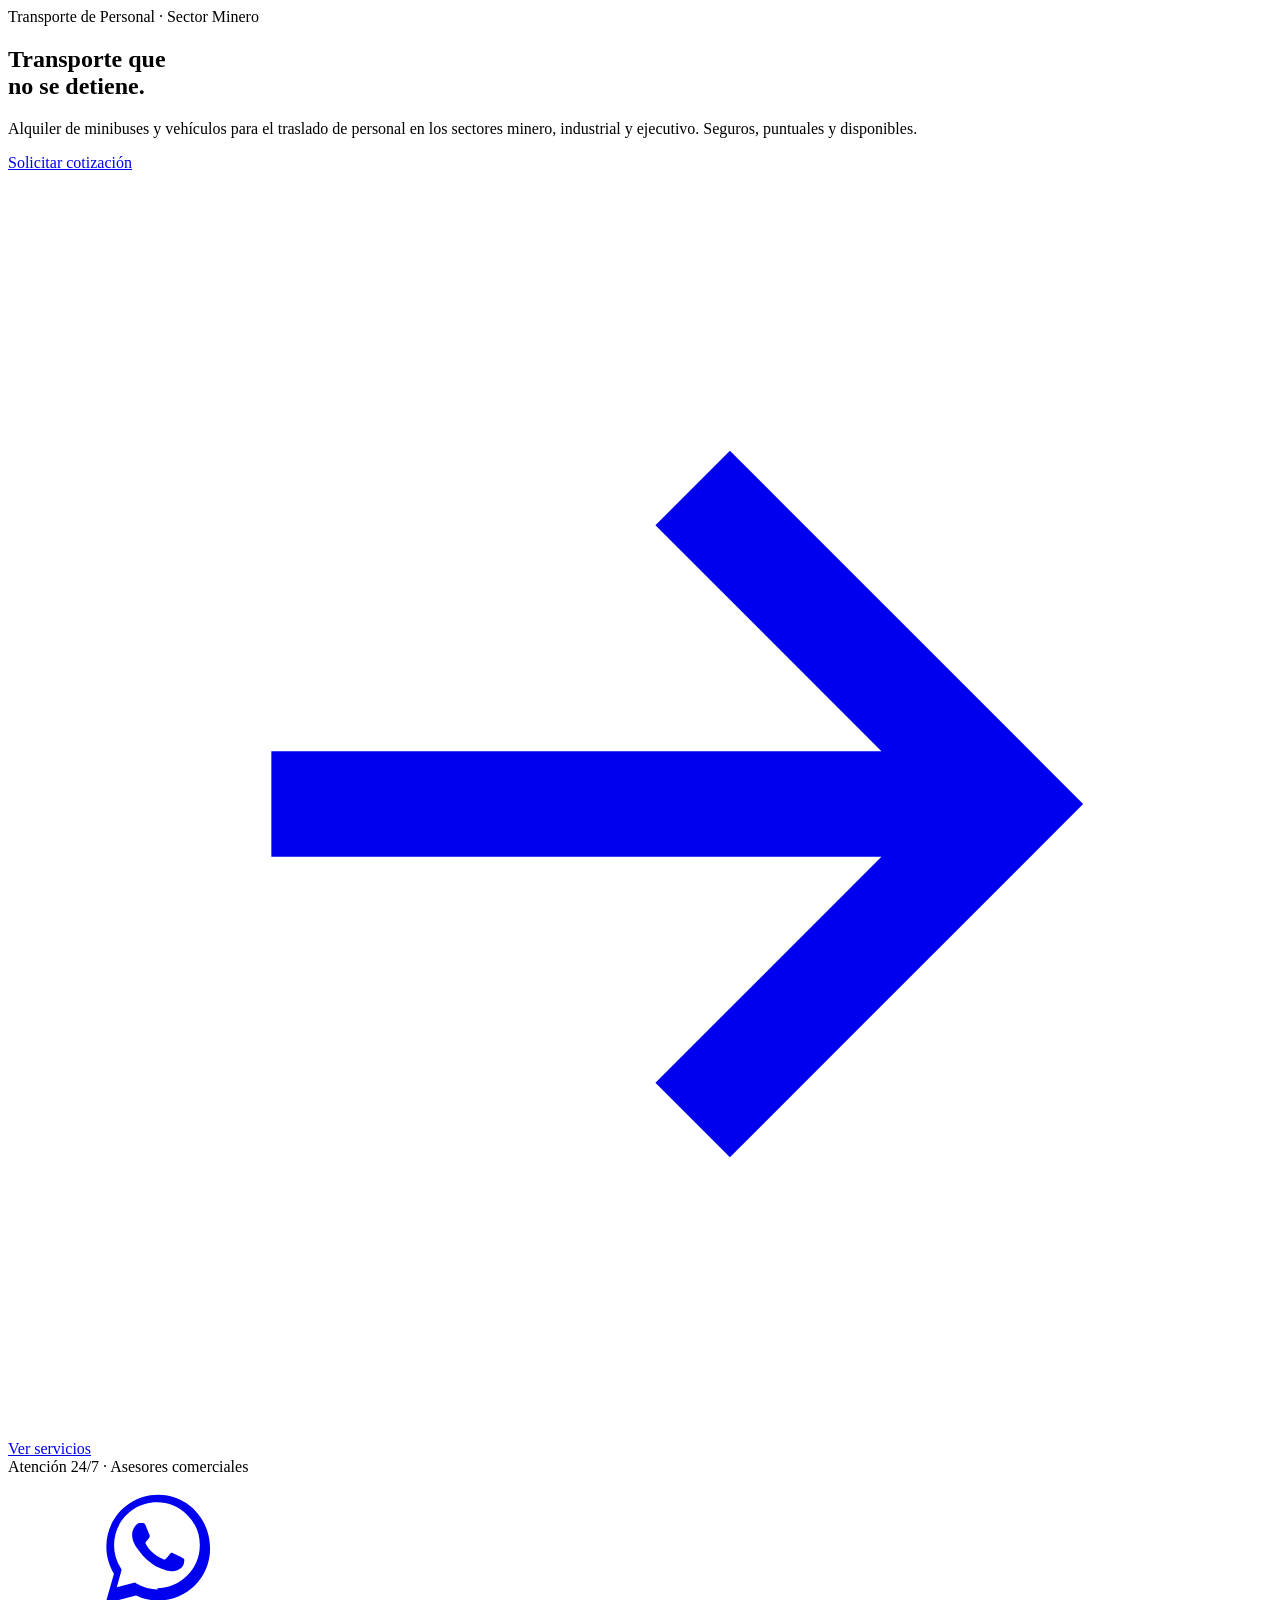
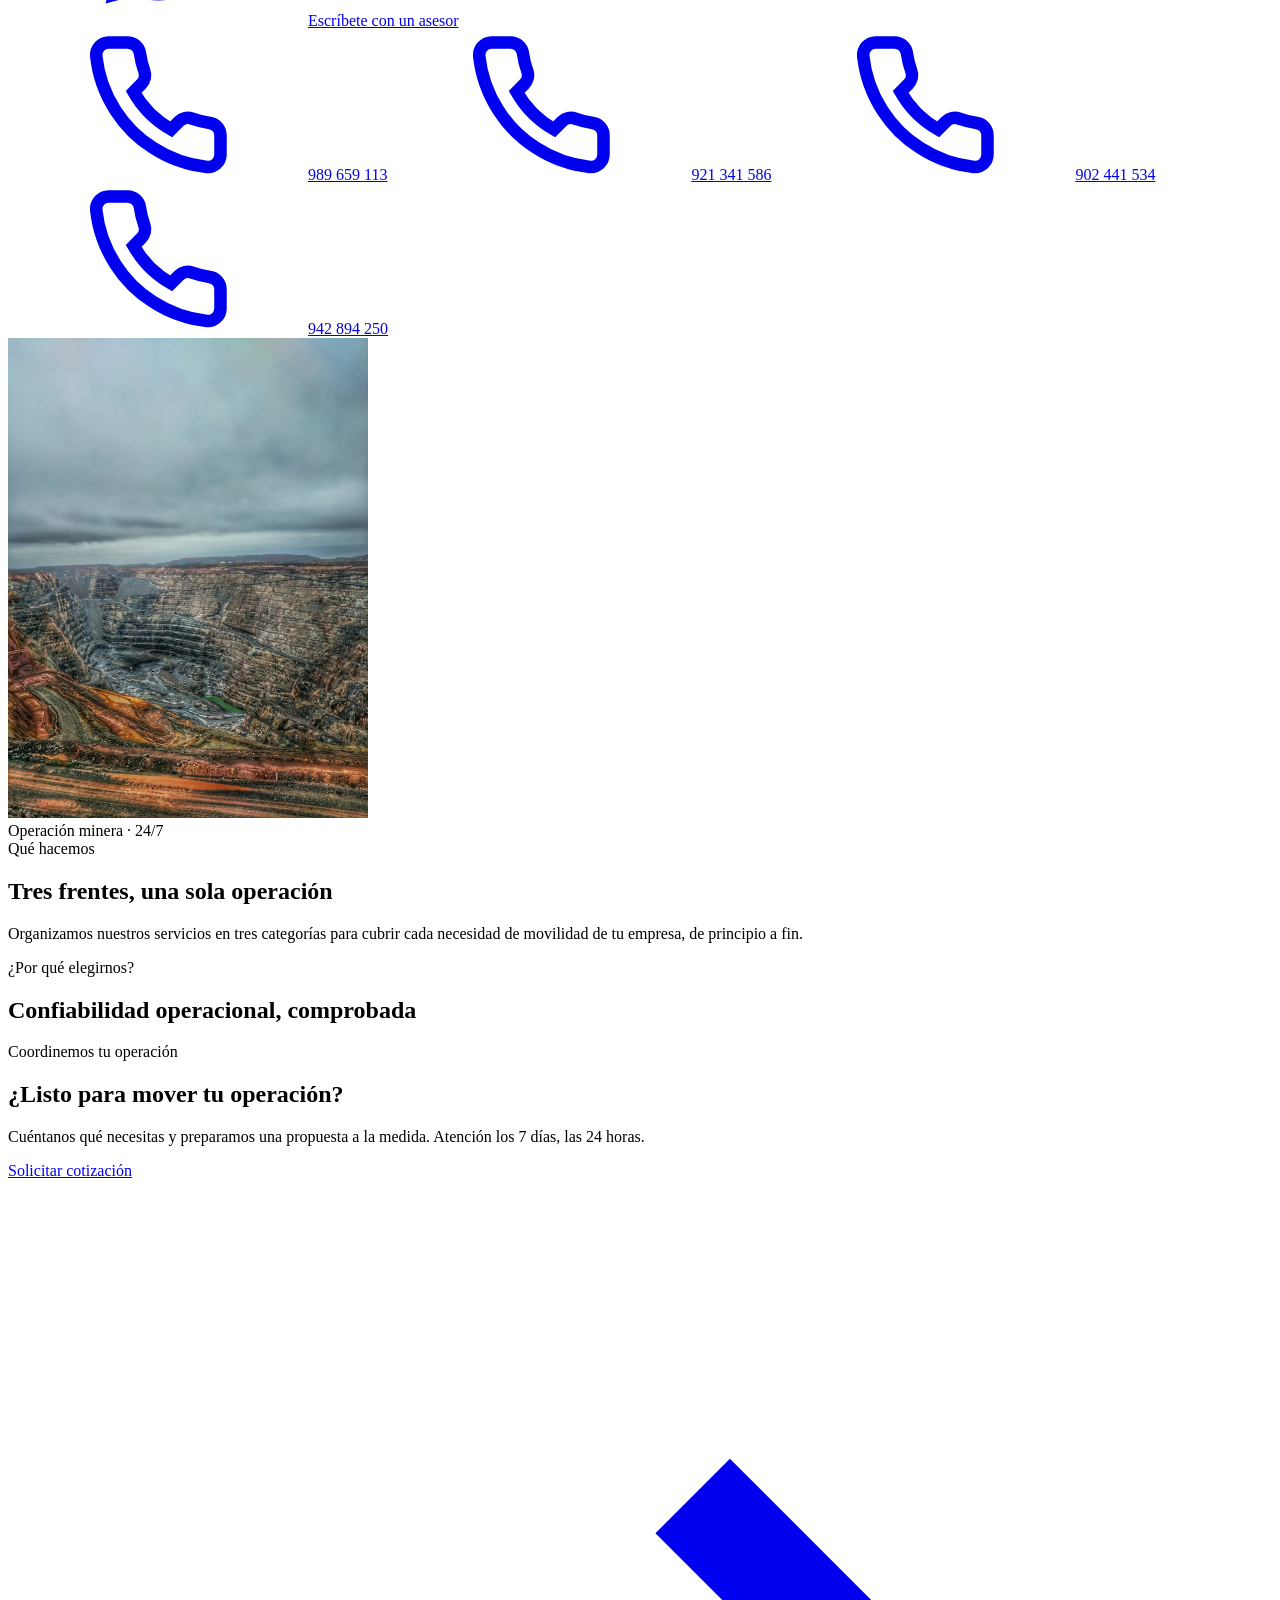
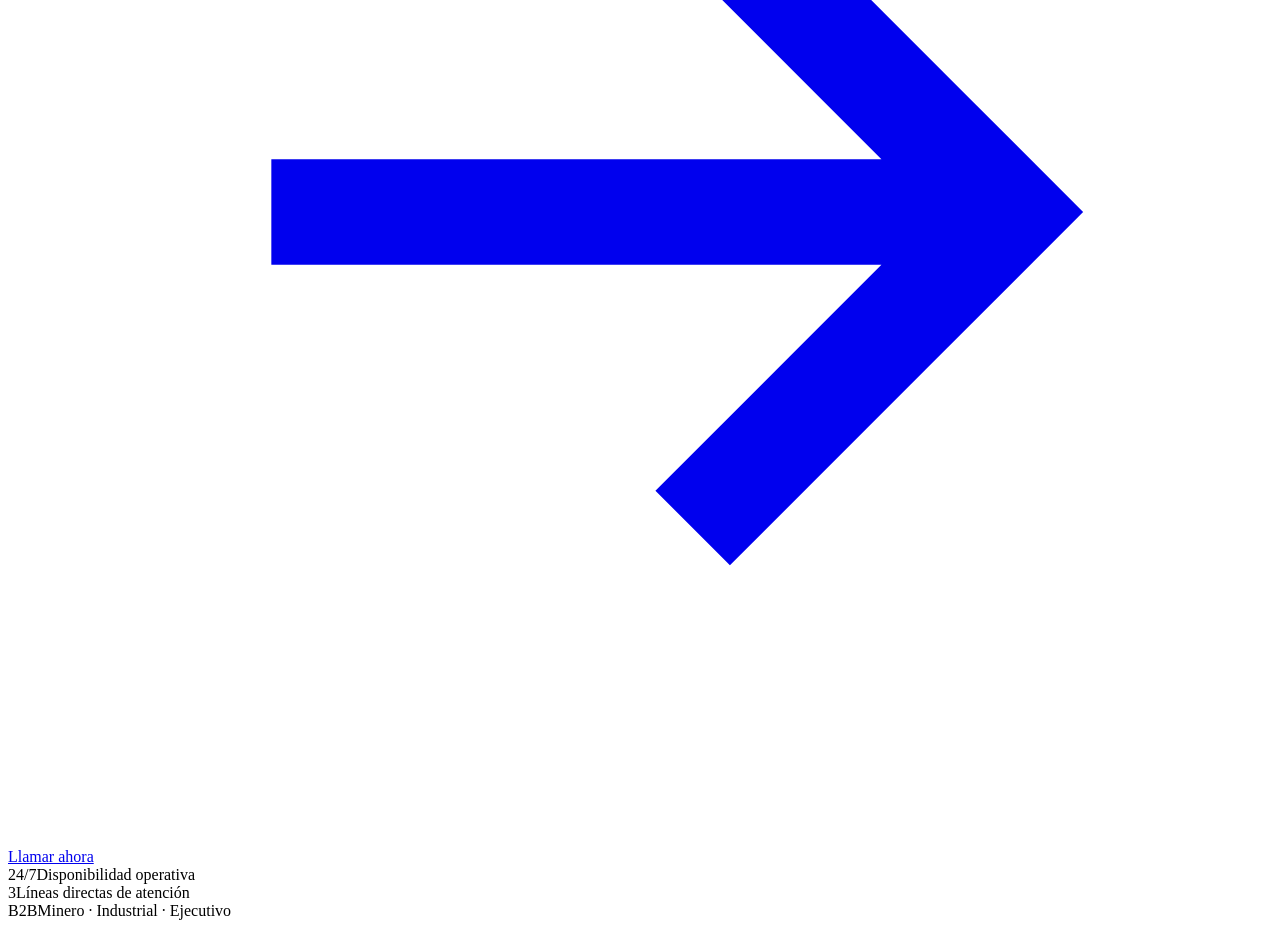
<file: index.html>
<!doctype html>
<html lang="es">
  <head>
    <!--#set var="page_title" value="CYD — Transporte y Alquiler de Vehículos" -->
    <!--#set var="page_desc" value="CYD — Transporte de personal y alquiler de minibuses y vehículos para los sectores minero, industrial y ejecutivo. Disponibilidad 24/7." -->
    <!--#include virtual="partials/head.html" -->
    <!-- Descubre la imagen del hero (LCP) lo antes posible, sin esperar al CSS/JS -->
    <link
      rel="preload"
      as="image"
      fetchpriority="high"
      href="uploads/hero-mina.webp"
    />
  </head>
  <body>
    <header id="site-header"></header>
    <div class="mobile-menu" id="mobile-menu"></div>

    <main>
      <!-- HERO -->
      <section class="home-hero">
        <div class="hero-grid"></div>
        <div class="container">
          <div class="grid">
            <div class="copy">
              <span class="eyebrow reveal"
                >Transporte de Personal &middot; Sector Minero</span
              >
              <h1 class="display reveal" style="transition-delay: 0.06s">
                Transporte que<br />no se <span class="accent">detiene</span>.
              </h1>
              <p class="sub reveal" style="transition-delay: 0.12s">
                Alquiler de minibuses y vehículos para el traslado de personal
                en los sectores minero, industrial y ejecutivo. Seguros,
                puntuales y disponibles.
              </p>
              <div class="actions reveal" style="transition-delay: 0.18s">
                <a href="/cotizacion" class="btn btn-primary"
                  >Solicitar cotización
                  <svg
                    class="arrow"
                    viewBox="0 0 24 24"
                    fill="none"
                    stroke="currentColor"
                    stroke-width="2"
                  >
                    <path d="M5 12h14M13 6l6 6-6 6" /></svg
                ></a>
                <a href="/servicios" class="btn btn-ghost">Ver servicios</a>
              </div>
              <div class="contacts reveal" style="transition-delay: 0.24s">
                <svg width="0" height="0" style="position:absolute" aria-hidden="true">
                  <symbol id="ic-phone" viewBox="0 0 24 24" fill="none" stroke="currentColor" stroke-width="2"><path d="M22 16.92v3a2 2 0 0 1-2.18 2 19.79 19.79 0 0 1-8.63-3.07 19.5 19.5 0 0 1-6-6 19.79 19.79 0 0 1-3.07-8.67A2 2 0 0 1 4.11 2h3a2 2 0 0 1 2 1.72c.13.96.36 1.9.69 2.81a2 2 0 0 1-.45 2.11L8.09 9.91a16 16 0 0 0 6 6l1.27-1.27a2 2 0 0 1 2.11-.45c.91.33 1.85.56 2.81.69A2 2 0 0 1 22 16.92z"/></symbol>
                  <symbol id="ic-wa" viewBox="0 0 32 32" fill="currentColor"><path d="M16.04 4C9.93 4 4.98 8.95 4.98 15.06c0 2.05.56 4.05 1.62 5.8L4.8 27.2l6.5-1.7a11 11 0 0 0 4.74 1.08h.01c6.1 0 11.06-4.95 11.06-11.06C27.11 8.95 22.15 4 16.04 4Zm0 20.2a9.1 9.1 0 0 1-4.64-1.27l-.33-.2-3.86 1.01 1.03-3.76-.22-.39a9.06 9.06 0 0 1-1.39-4.83c0-5.04 4.1-9.14 9.15-9.14 2.44 0 4.74.95 6.46 2.68a9.08 9.08 0 0 1 2.68 6.47c0 5.05-4.1 9.15-9.13 9.15Zm5.02-6.85c-.27-.14-1.62-.8-1.87-.89-.25-.09-.43-.14-.62.14-.18.27-.71.89-.87 1.07-.16.18-.32.2-.59.07-.27-.14-1.16-.43-2.2-1.36-.81-.72-1.36-1.62-1.52-1.89-.16-.27-.02-.42.12-.55.12-.12.27-.32.41-.48.14-.16.18-.27.27-.46.09-.18.05-.34-.02-.48-.07-.14-.62-1.49-.85-2.04-.22-.53-.45-.46-.62-.47l-.53-.01c-.18 0-.48.07-.73.34-.25.27-.96.94-.96 2.29s.98 2.66 1.12 2.84c.14.18 1.93 2.95 4.68 4.13.65.28 1.16.45 1.56.58.66.21 1.25.18 1.72.11.52-.08 1.62-.66 1.85-1.3.23-.64.23-1.18.16-1.3-.07-.11-.25-.18-.52-.32Z"/></symbol>
                </svg>
                <span class="lab"><span class="dot"></span>Atención 24/7 · Asesores comerciales</span>
                <div class="hero-c-actions">
                  <a class="btn-wa" href="https://wa.me/51989659113?text=Hola%20CYD%2C%20quisiera%20informaci%C3%B3n%20sobre%20sus%20servicios." target="_blank" rel="noopener"><svg><use href="#ic-wa"/></svg>Escríbete con un asesor</a>
                  <div class="hero-nums">
                    <a href="tel:989659113"><svg><use href="#ic-phone"/></svg>989 659 113</a>
                    <a href="tel:921341586"><svg><use href="#ic-phone"/></svg>921 341 586</a>
                    <a href="tel:902441534"><svg><use href="#ic-phone"/></svg>902 441 534</a>
                    <a href="tel:942894250"><svg><use href="#ic-phone"/></svg>942 894 250</a>
                  </div>
                </div>
              </div>
            </div>
            <div class="media-frame reveal" style="transition-delay: 0.1s">
              <div class="speedlines">
                <span></span><span></span><span></span>
              </div>
              <img
                id="home-hero"
                class="cyd-img"
                style="height: 480px"
                src="uploads/hero-mina.webp"
                alt="Transporte de personal CYD en operación minera"
                fetchpriority="high"
                decoding="async"
              />
              <div class="media-tag">
                <span class="dot"></span>Operación minera · 24/7
              </div>
              <div class="corner"></div>
            </div>
          </div>
        </div>
      </section>

      <!-- CATEGORÍAS -->
      <section class="section-pad" id="categorias">
        <div class="container">
          <div class="section-head reveal">
            <span class="eyebrow">Qué hacemos</span>
            <h2 class="display">Tres frentes, una sola operación</h2>
            <div class="underline"></div>
            <p>
              Organizamos nuestros servicios en tres categorías para cubrir cada
              necesidad de movilidad de tu empresa, de principio a fin.
            </p>
          </div>
          <div class="cat-grid" id="cat-grid"></div>
        </div>
      </section>

      <!-- POR QUÉ -->
      <section
        class="band-navy section-pad"
        id="porque"
        style="
          --band-img: url(&quot;uploads/band-flota.webp&quot;);
        "
      >
        <div class="container">
          <div class="section-head reveal">
            <span class="eyebrow on-dark">¿Por qué elegirnos?</span>
            <h2 class="display">Confiabilidad operacional, comprobada</h2>
            <div class="underline"></div>
          </div>
          <div class="dif-grid" id="dif-grid"></div>
        </div>
      </section>

      <!-- CTA -->
      <section
        class="cta-band"
        style="
          --band-img: url(&quot;uploads/band-cta.webp&quot;);
        "
      >
        <div class="container">
          <div class="cta-band-inner reveal">
            <div class="cta-band-copy">
              <span class="eyebrow on-dark">Coordinemos tu operación</span>
              <h2 class="display">¿Listo para mover tu operación?</h2>
              <p>
                Cuéntanos qué necesitas y preparamos una propuesta a la medida.
                Atención los 7 días, las 24 horas.
              </p>
              <div class="actions">
                <a href="/cotizacion" class="btn btn-light"
                  >Solicitar cotización
                  <svg
                    class="arrow"
                    viewBox="0 0 24 24"
                    fill="none"
                    stroke="currentColor"
                    stroke-width="2"
                  >
                    <path d="M5 12h14M13 6l6 6-6 6" /></svg
                ></a>
                <a href="tel:989659113" class="btn btn-ghost on-dark"
                  >Llamar ahora</a
                >
              </div>
            </div>
            <div class="cta-band-aside">
              <div class="kpi">
                <span class="k">24/7</span
                ><span class="v">Disponibilidad operativa</span>
              </div>
              <div class="kpi">
                <span class="k">3</span
                ><span class="v">Líneas directas de atención</span>
              </div>
              <div class="kpi">
                <span class="k">B2B</span
                ><span class="v">Minero · Industrial · Ejecutivo</span>
              </div>
            </div>
          </div>
        </div>
      </section>
    </main>

    <footer id="site-footer"></footer>

    <script>
      window.CYD_PAGE = "inicio";
    </script>
    <!--#include virtual="partials/scripts.html" -->
    <script>
      // Tarjetas de categoría (usa CYD_CATS de cyd.js)
      const catMeta = {
        transporte: {
          photo:
            "uploads/cat-transporte.webp",
          desc: "Trasladamos a tu personal hacia la faena de forma segura, puntual y continua.",
        },
        alquiler: {
          photo:
            "uploads/cat-alquiler.webp",
          desc: "Alquiler de minibuses y unidades en óptimas condiciones para que tu operación opere a su conveniencia.",
        },
        soluciones: {
          photo:
            "uploads/cat-soluciones.webp",
          desc: "Consultoría logística que combina transporte y flota en un servicio personalizado de extremo a extremo.",
        },
      };
      const arrow =
        '<svg viewBox="0 0 24 24" fill="none" stroke="currentColor" stroke-width="2"><path d="M5 12h14M13 6l6 6-6 6"/></svg>';
      document.getElementById("cat-grid").innerHTML = window.CYD_CATS.map(
        (c, i) => `
    <a class="cat-card reveal" href="/servicios#cat-${c.id}" style="transition-delay:${i * 0.08}s">
      <div class="ph">
        <span class="num">${c.n}</span>
        <img class="cyd-img" src="${catMeta[c.id].photo}" alt="${c.title}" loading="lazy" decoding="async">
      </div>
      <div class="body">
        <h3>${c.title}</h3>
        <div class="ul"></div>
        <p>${catMeta[c.id].desc}</p>
        <div class="svc">${c.services.map((s) => `<span>${s.name}</span>`).join("")}</div>
        <span class="more">Ver categoría ${arrow}</span>
      </div>
    </a>`,
      ).join("");

      const dif = [
        {
          num: "24",
          small: "/7",
          t: "Disponibilidad total",
          d: "Atención y soporte operativo las 24 horas, los 7 días de la semana.",
        },
        {
          num: "100",
          small: "%",
          t: "Flota moderna",
          d: "Vehículos en óptimas condiciones y constante modernización.",
        },
        {
          num: "B2B",
          small: "",
          t: "Enfoque sectorial",
          d: "Especializados en minería, industria y transporte ejecutivo.",
        },
        {
          num: "01",
          small: "",
          t: "Prioridad: seguridad",
          d: "Altos estándares de seguridad en cada traslado y operación.",
        },
      ];
      document.getElementById("dif-grid").innerHTML = dif
        .map(
          (d, i) => `
    <div class="dif reveal" style="transition-delay:${i * 0.07}s">
      <div class="num">${d.num}<small>${d.small}</small></div>
      <h3>${d.t}</h3>
      <p>${d.d}</p>
    </div>`,
        )
        .join("");
    </script>
  </body>
</html>
</file>
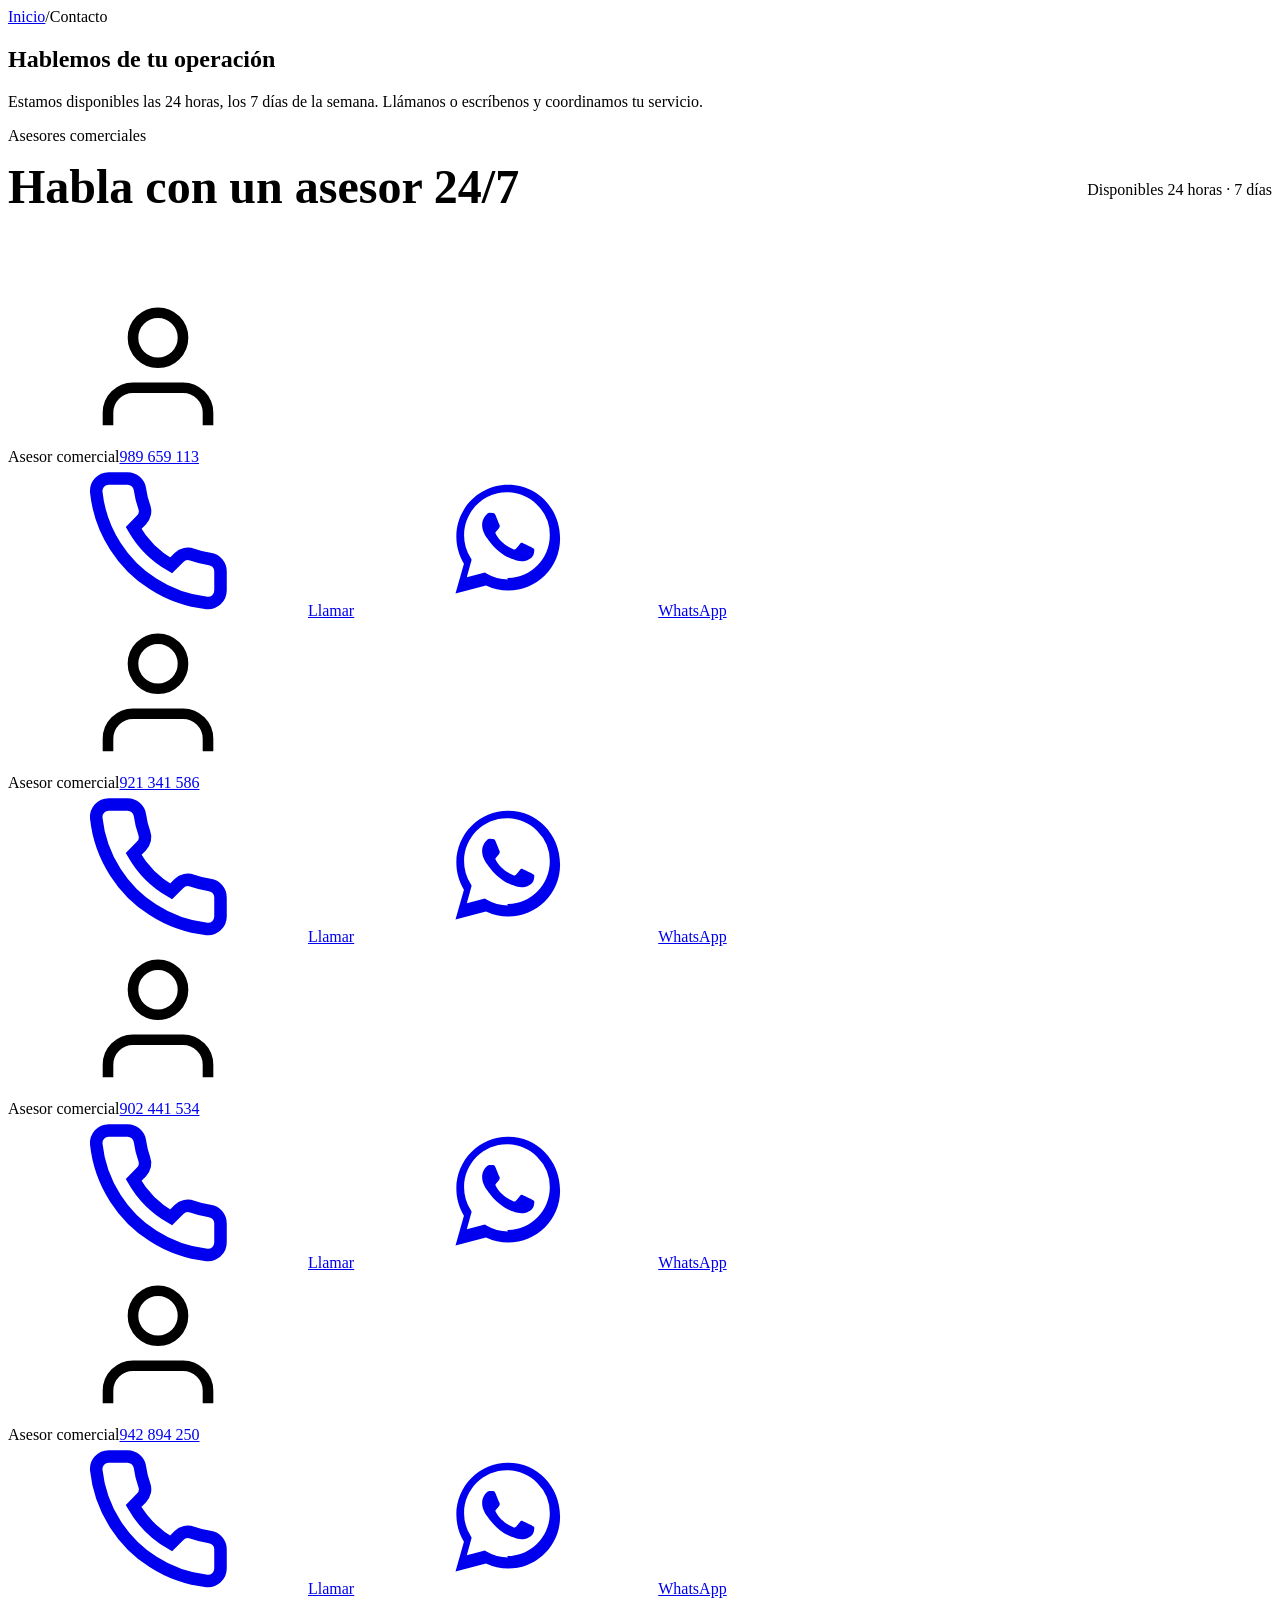
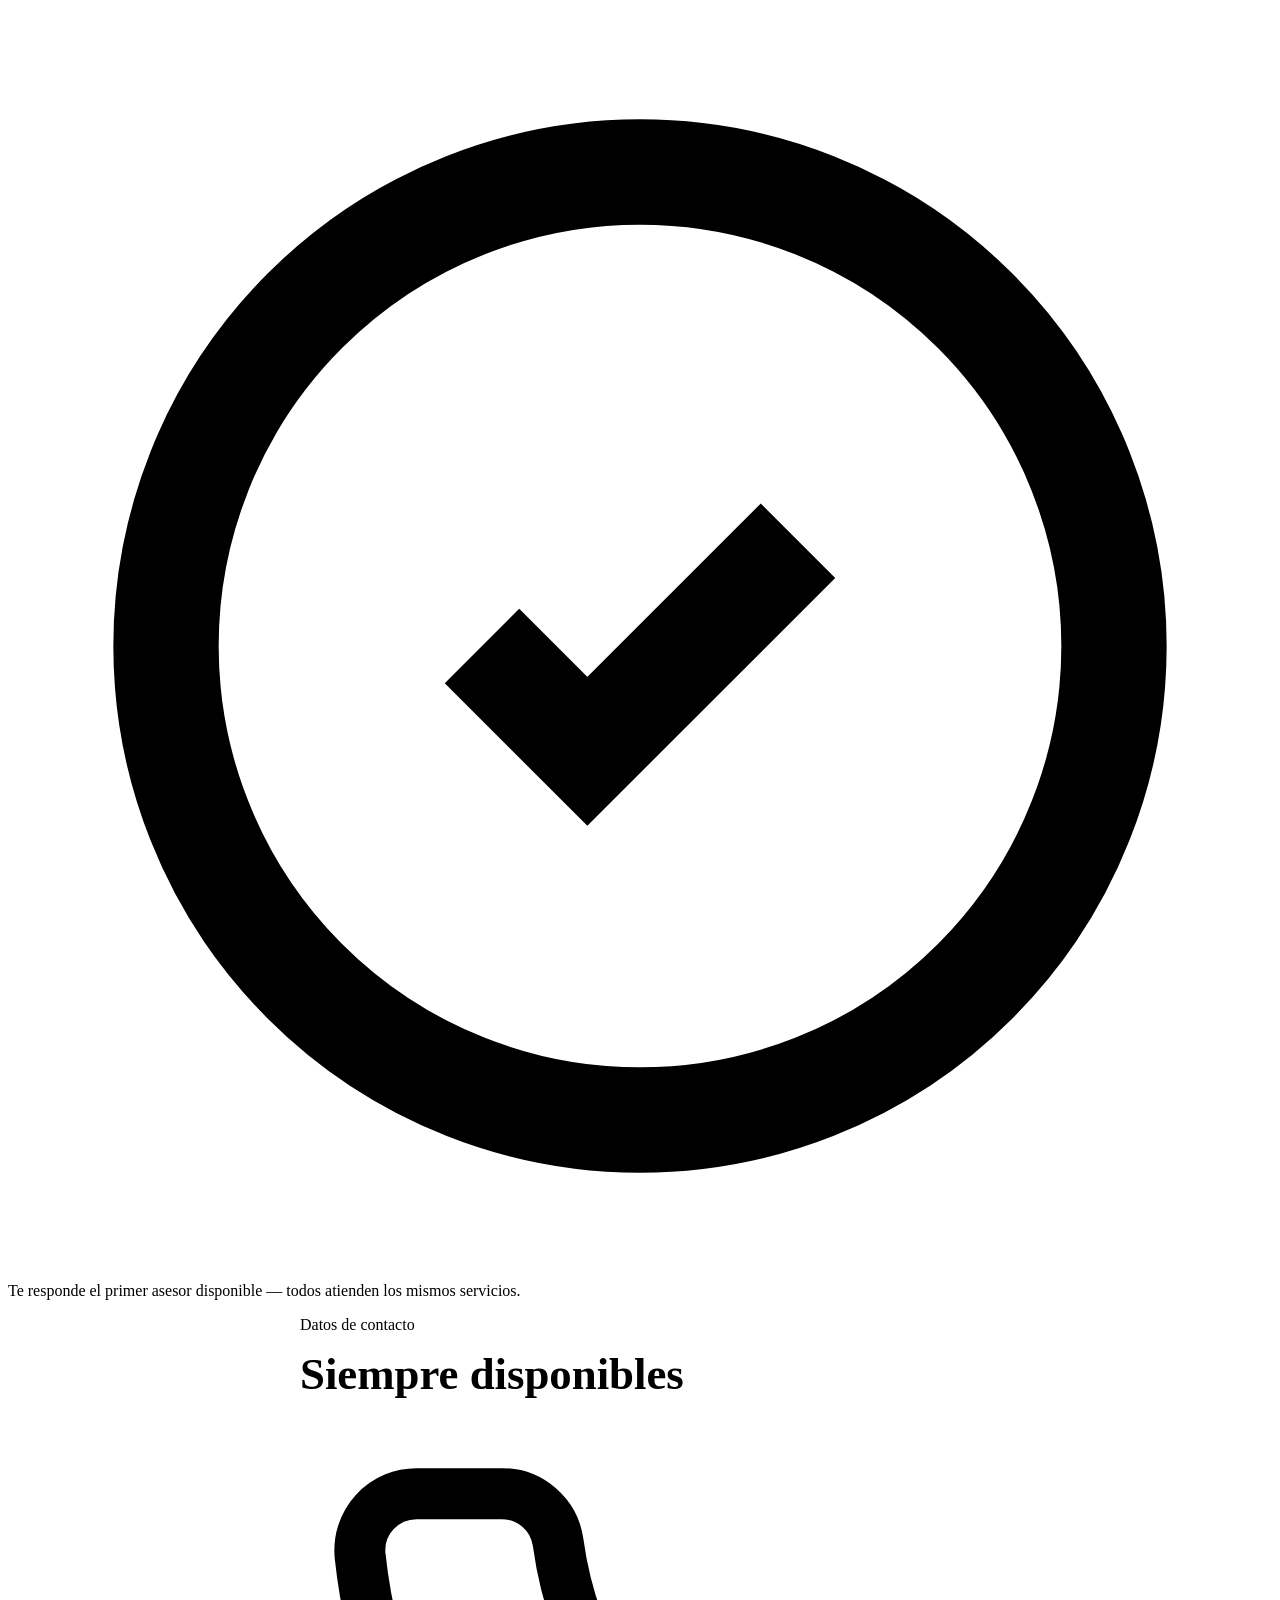
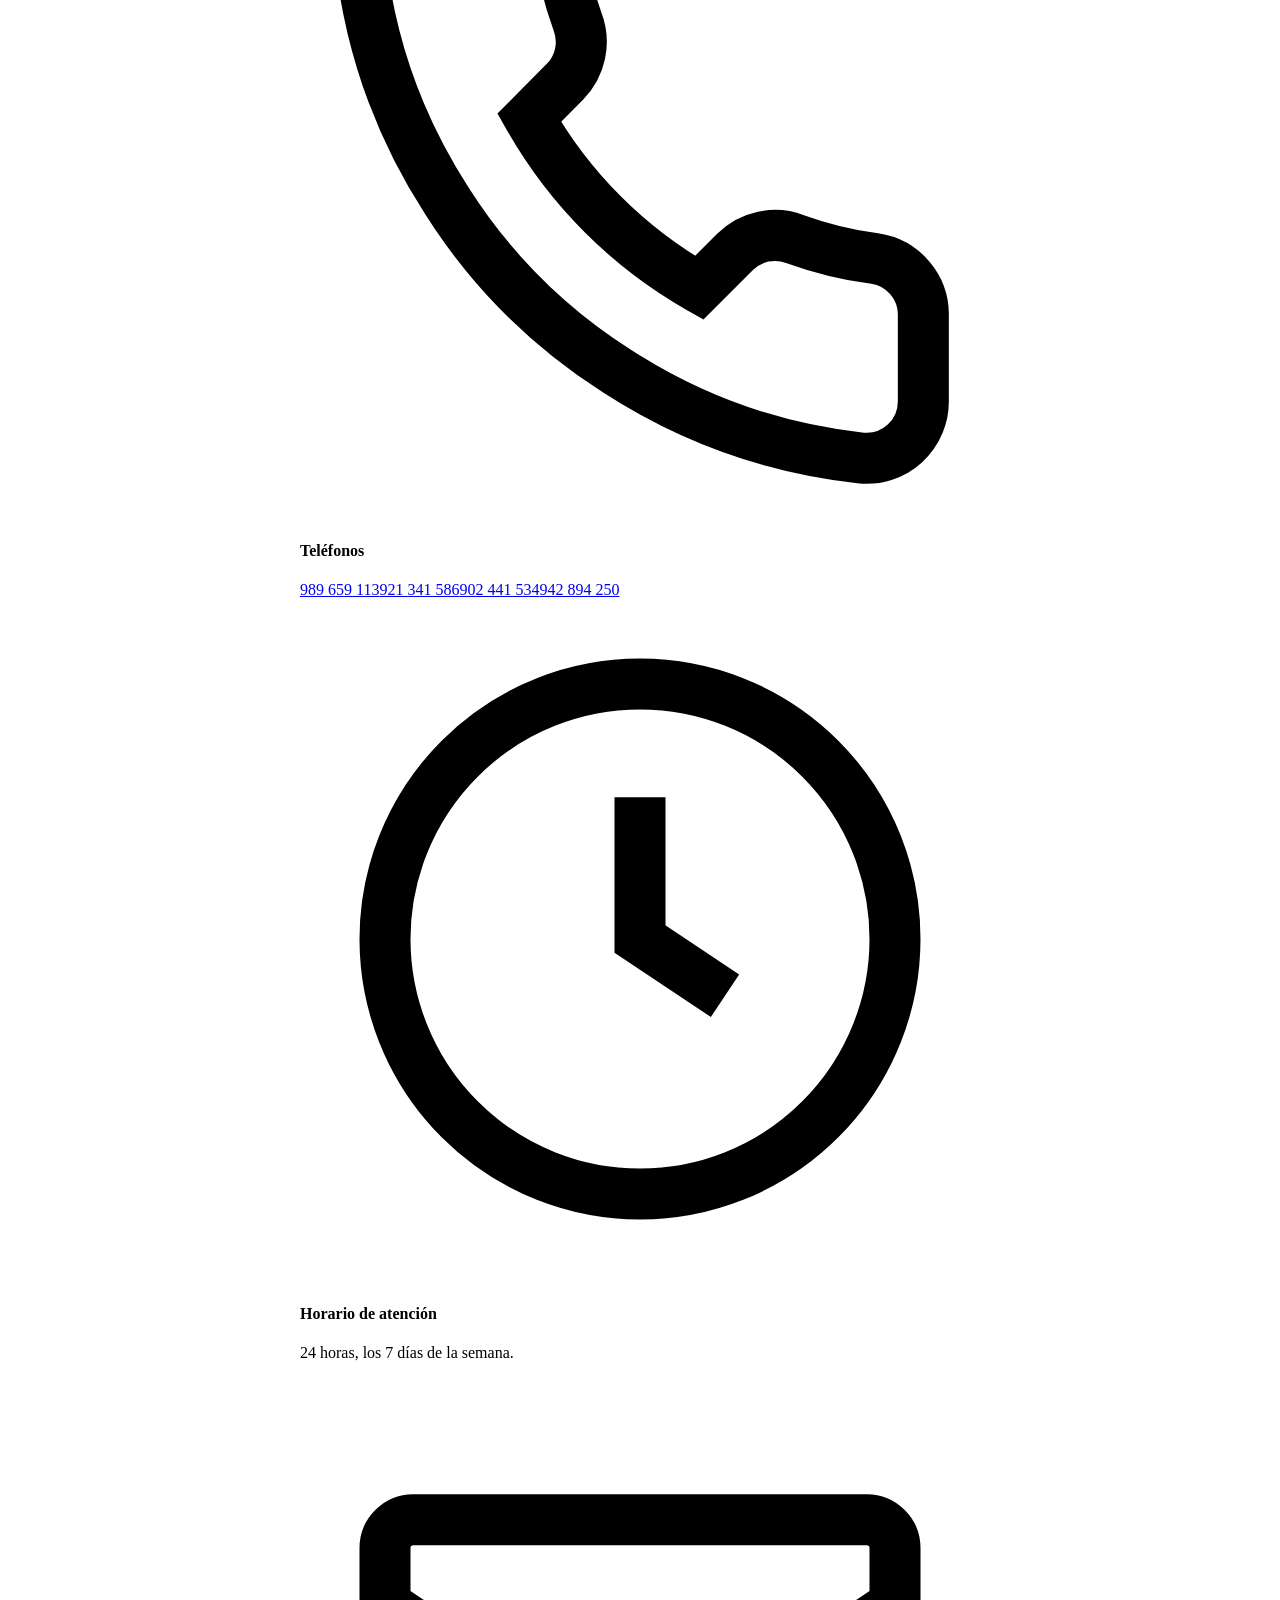
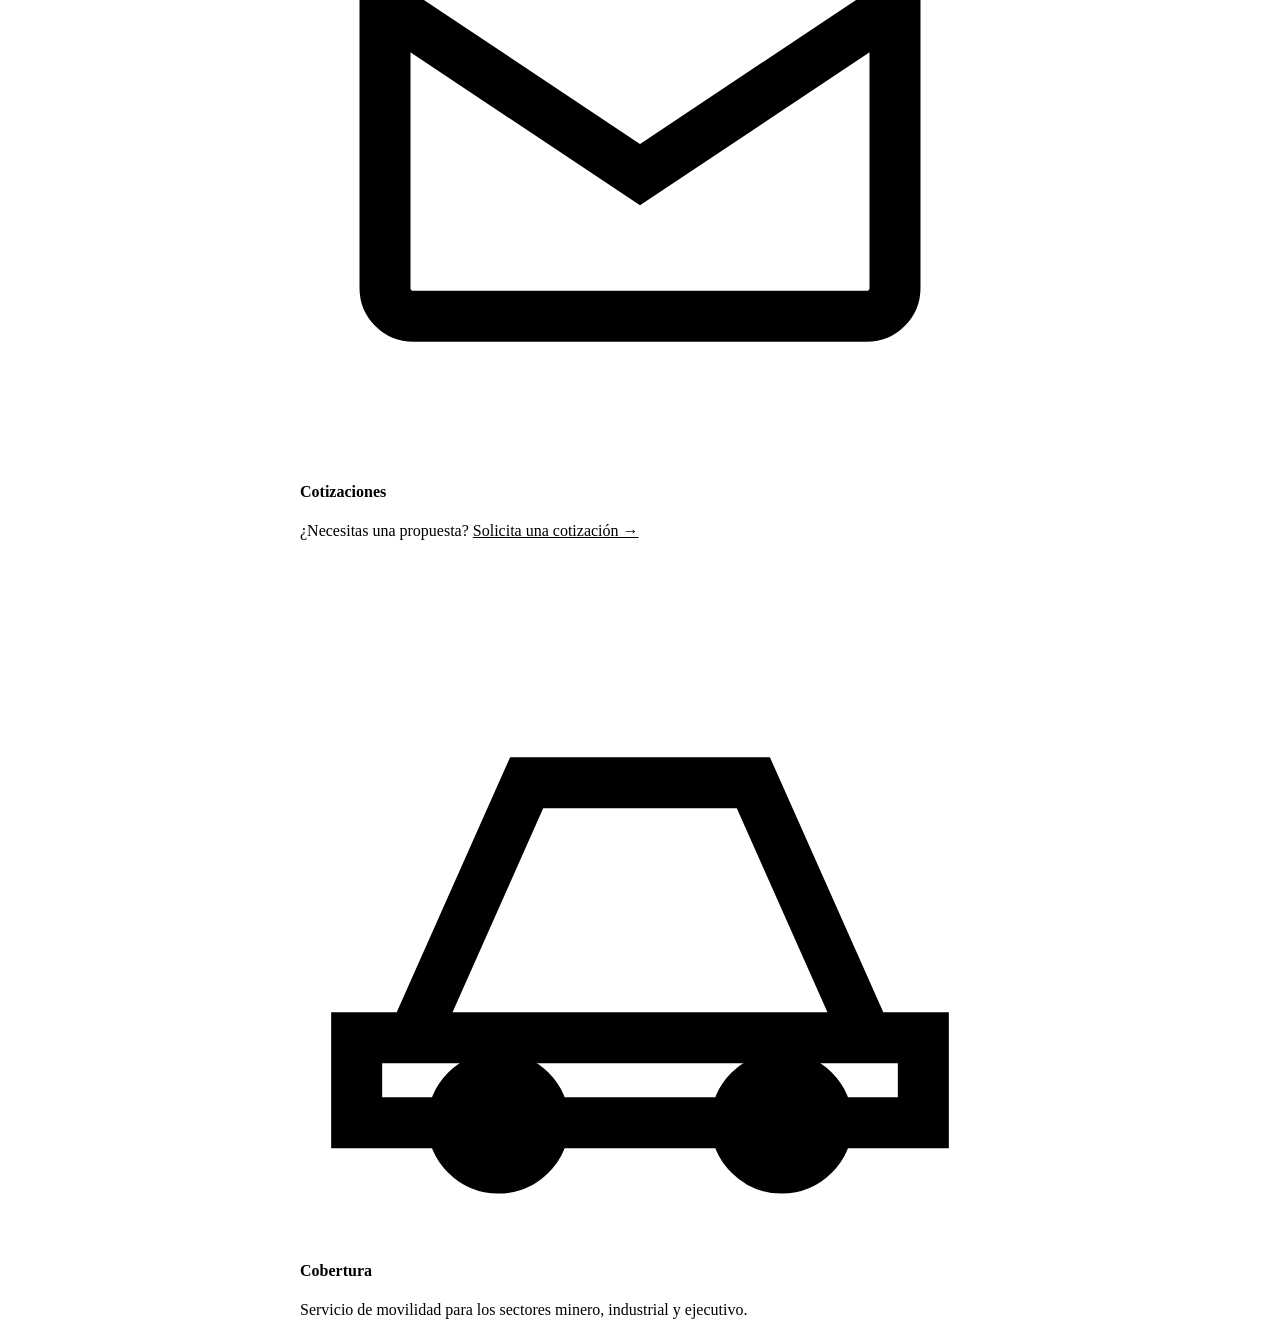
<file: contacto.html>
<!DOCTYPE html>
<html lang="es">
<head>
<!--#set var="page_title" value="Contacto — CYD Transporte y Alquiler de Vehículos" -->
<!--#set var="page_desc" value="Contacta a CYD. Disponibilidad 24/7. Llámanos: 989 659 113 · 921 341 586 · 902 441 534 · 942 894 250." -->
<!--#include virtual="partials/head.html" -->
</head>
<body class="has-page-hero">

<header id="site-header"></header>
<div class="mobile-menu" id="mobile-menu"></div>

<main>

<section class="page-hero">
  <div class="hero-grid"></div>
  <div class="speedlines"><span></span><span></span><span></span></div>
  <div class="container">
    <div class="inner">
      <div class="crumbs"><a href="/">Inicio</a><span class="sep">/</span><span>Contacto</span></div>
      <h1 class="display">Hablemos de tu <span class="accent">operación</span></h1>
      <p class="lead">Estamos disponibles las 24 horas, los 7 días de la semana. Llámanos o escríbenos y coordinamos tu servicio.</p>
    </div>
  </div>
</section>

<!-- NÚMEROS -->
<section class="band-blue section-pad" style="--band-img:url('uploads/band-cta.webp')">
  <div class="speedlines"><span></span><span></span><span></span></div>
  <div class="container">
    <div style="display:flex; align-items:center; justify-content:space-between; flex-wrap:wrap; gap:20px; margin-bottom:40px" class="reveal">
      <div>
        <span class="eyebrow">Asesores comerciales</span>
        <h2 class="display" style="font-size:clamp(2rem,4vw,3rem); margin-top:14px">Habla con un asesor 24/7</h2>
      </div>
      <div class="badge-247"><span class="dot"></span>Disponibles 24 horas · 7 días</div>
    </div>

    <!-- Iconos reutilizables (definidos una vez) -->
    <svg width="0" height="0" style="position:absolute" aria-hidden="true">
      <symbol id="ic-user" viewBox="0 0 24 24" fill="none" stroke="currentColor" stroke-width="1.7"><path d="M20 21v-2a4 4 0 0 0-4-4H8a4 4 0 0 0-4 4v2"/><circle cx="12" cy="7" r="4"/></symbol>
      <symbol id="ic-phone" viewBox="0 0 24 24" fill="none" stroke="currentColor" stroke-width="2"><path d="M22 16.92v3a2 2 0 0 1-2.18 2 19.79 19.79 0 0 1-8.63-3.07 19.5 19.5 0 0 1-6-6 19.79 19.79 0 0 1-3.07-8.67A2 2 0 0 1 4.11 2h3a2 2 0 0 1 2 1.72c.13.96.36 1.9.69 2.81a2 2 0 0 1-.45 2.11L8.09 9.91a16 16 0 0 0 6 6l1.27-1.27a2 2 0 0 1 2.11-.45c.91.33 1.85.56 2.81.69A2 2 0 0 1 22 16.92z"/></symbol>
      <symbol id="ic-wa" viewBox="0 0 32 32" fill="currentColor"><path d="M16.04 4C9.93 4 4.98 8.95 4.98 15.06c0 2.05.56 4.05 1.62 5.8L4.8 27.2l6.5-1.7a11 11 0 0 0 4.74 1.08h.01c6.1 0 11.06-4.95 11.06-11.06C27.11 8.95 22.15 4 16.04 4Zm0 20.2a9.1 9.1 0 0 1-4.64-1.27l-.33-.2-3.86 1.01 1.03-3.76-.22-.39a9.06 9.06 0 0 1-1.39-4.83c0-5.04 4.1-9.14 9.15-9.14 2.44 0 4.74.95 6.46 2.68a9.08 9.08 0 0 1 2.68 6.47c0 5.05-4.1 9.15-9.13 9.15Zm5.02-6.85c-.27-.14-1.62-.8-1.87-.89-.25-.09-.43-.14-.62.14-.18.27-.71.89-.87 1.07-.16.18-.32.2-.59.07-.27-.14-1.16-.43-2.2-1.36-.81-.72-1.36-1.62-1.52-1.89-.16-.27-.02-.42.12-.55.12-.12.27-.32.41-.48.14-.16.18-.27.27-.46.09-.18.05-.34-.02-.48-.07-.14-.62-1.49-.85-2.04-.22-.53-.45-.46-.62-.47l-.53-.01c-.18 0-.48.07-.73.34-.25.27-.96.94-.96 2.29s.98 2.66 1.12 2.84c.14.18 1.93 2.95 4.68 4.13.65.28 1.16.45 1.56.58.66.21 1.25.18 1.72.11.52-.08 1.62-.66 1.85-1.3.23-.64.23-1.18.16-1.3-.07-.11-.25-.18-.52-.32Z"/></symbol>
    </svg>

    <div class="num-grid reveal" style="transition-delay:.08s">
      <div class="num-card">
        <div class="adv-id">
          <span class="adv-av"><svg><use href="#ic-user"/></svg></span>
          <div><span class="lbl">Asesor comercial</span><a class="adv-num" href="tel:989659113">989 659 113</a></div>
        </div>
        <div class="adv-actions">
          <a class="adv-btn call" href="tel:989659113"><svg><use href="#ic-phone"/></svg>Llamar</a>
          <a class="adv-btn wa" href="https://wa.me/51989659113?text=Hola%20CYD%2C%20quisiera%20informaci%C3%B3n%20sobre%20sus%20servicios." target="_blank" rel="noopener"><svg><use href="#ic-wa"/></svg>WhatsApp</a>
        </div>
      </div>
      <div class="num-card">
        <div class="adv-id">
          <span class="adv-av"><svg><use href="#ic-user"/></svg></span>
          <div><span class="lbl">Asesor comercial</span><a class="adv-num" href="tel:921341586">921 341 586</a></div>
        </div>
        <div class="adv-actions">
          <a class="adv-btn call" href="tel:921341586"><svg><use href="#ic-phone"/></svg>Llamar</a>
          <a class="adv-btn wa" href="https://wa.me/51921341586?text=Hola%20CYD%2C%20quisiera%20informaci%C3%B3n%20sobre%20sus%20servicios." target="_blank" rel="noopener"><svg><use href="#ic-wa"/></svg>WhatsApp</a>
        </div>
      </div>
      <div class="num-card">
        <div class="adv-id">
          <span class="adv-av"><svg><use href="#ic-user"/></svg></span>
          <div><span class="lbl">Asesor comercial</span><a class="adv-num" href="tel:902441534">902 441 534</a></div>
        </div>
        <div class="adv-actions">
          <a class="adv-btn call" href="tel:902441534"><svg><use href="#ic-phone"/></svg>Llamar</a>
          <a class="adv-btn wa" href="https://wa.me/51902441534?text=Hola%20CYD%2C%20quisiera%20informaci%C3%B3n%20sobre%20sus%20servicios." target="_blank" rel="noopener"><svg><use href="#ic-wa"/></svg>WhatsApp</a>
        </div>
      </div>
      <div class="num-card">
        <div class="adv-id">
          <span class="adv-av"><svg><use href="#ic-user"/></svg></span>
          <div><span class="lbl">Asesor comercial</span><a class="adv-num" href="tel:942894250">942 894 250</a></div>
        </div>
        <div class="adv-actions">
          <a class="adv-btn call" href="tel:942894250"><svg><use href="#ic-phone"/></svg>Llamar</a>
          <a class="adv-btn wa" href="https://wa.me/51942894250?text=Hola%20CYD%2C%20quisiera%20informaci%C3%B3n%20sobre%20sus%20servicios." target="_blank" rel="noopener"><svg><use href="#ic-wa"/></svg>WhatsApp</a>
        </div>
      </div>
    </div>
    <p class="num-note reveal"><svg viewBox="0 0 24 24" fill="none" stroke="currentColor" stroke-width="2"><path d="M9 12l2 2 4-4"/><circle cx="12" cy="12" r="9"/></svg>Te responde el primer asesor disponible — todos atienden los mismos servicios.</p>
  </div>
</section>

<!-- FORM + INFO -->
<section class="section-pad">
  <div class="container">
    <div style="max-width:680px; margin:0 auto">
      <div class="reveal">
        <span class="eyebrow">Datos de contacto</span>
        <h2 class="display" style="font-size:clamp(1.9rem,3.6vw,2.8rem); margin-top:14px">Siempre disponibles</h2>
        <div class="info-list" style="margin-top:24px">
          <div class="info-item">
            <div class="ic"><svg viewBox="0 0 24 24" fill="none" stroke="currentColor" stroke-width="1.8"><path d="M22 16.92v3a2 2 0 0 1-2.18 2 19.79 19.79 0 0 1-8.63-3.07 19.5 19.5 0 0 1-6-6 19.79 19.79 0 0 1-3.07-8.67A2 2 0 0 1 4.11 2h3a2 2 0 0 1 2 1.72c.13.96.36 1.9.69 2.81a2 2 0 0 1-.45 2.11L8.09 9.91a16 16 0 0 0 6 6l1.27-1.27a2 2 0 0 1 2.11-.45c.91.33 1.85.56 2.81.69A2 2 0 0 1 22 16.92z"/></svg></div>
            <div class="it"><h4>Teléfonos</h4><a href="tel:989659113">989 659 113</a><a href="tel:921341586">921 341 586</a><a href="tel:902441534">902 441 534</a><a href="tel:942894250">942 894 250</a></div>
          </div>
          <div class="info-item">
            <div class="ic"><svg viewBox="0 0 24 24" fill="none" stroke="currentColor" stroke-width="1.8"><circle cx="12" cy="12" r="9"/><path d="M12 7v5l3 2"/></svg></div>
            <div class="it"><h4>Horario de atención</h4><p>24 horas, los 7 días de la semana.</p></div>
          </div>
          <div class="info-item">
            <div class="ic"><svg viewBox="0 0 24 24" fill="none" stroke="currentColor" stroke-width="1.8"><path d="M3 8l9 6 9-6"/><rect x="3" y="5" width="18" height="14" rx="1"/></svg></div>
            <div class="it"><h4>Cotizaciones</h4><p>¿Necesitas una propuesta? <a href="/cotizacion" style="color:var(--blue); display:inline">Solicita una cotización →</a></p></div>
          </div>
          <div class="info-item">
            <div class="ic"><svg viewBox="0 0 24 24" fill="none" stroke="currentColor" stroke-width="1.8"><path d="M5 32" /><path d="M4 17l4-9h8l4 9"/><path d="M2 17h20v3H2z"/><circle cx="7" cy="20" r="1.6"/><circle cx="17" cy="20" r="1.6"/></svg></div>
            <div class="it"><h4>Cobertura</h4><p>Servicio de movilidad para los sectores minero, industrial y ejecutivo.</p></div>
          </div>
        </div>
      </div>
    </div>
  </div>
</section>

</main>

<footer id="site-footer"></footer>

<script>window.CYD_PAGE = "contacto";</script>
<!--#include virtual="partials/scripts.html" -->
</body>
</html>
</file>
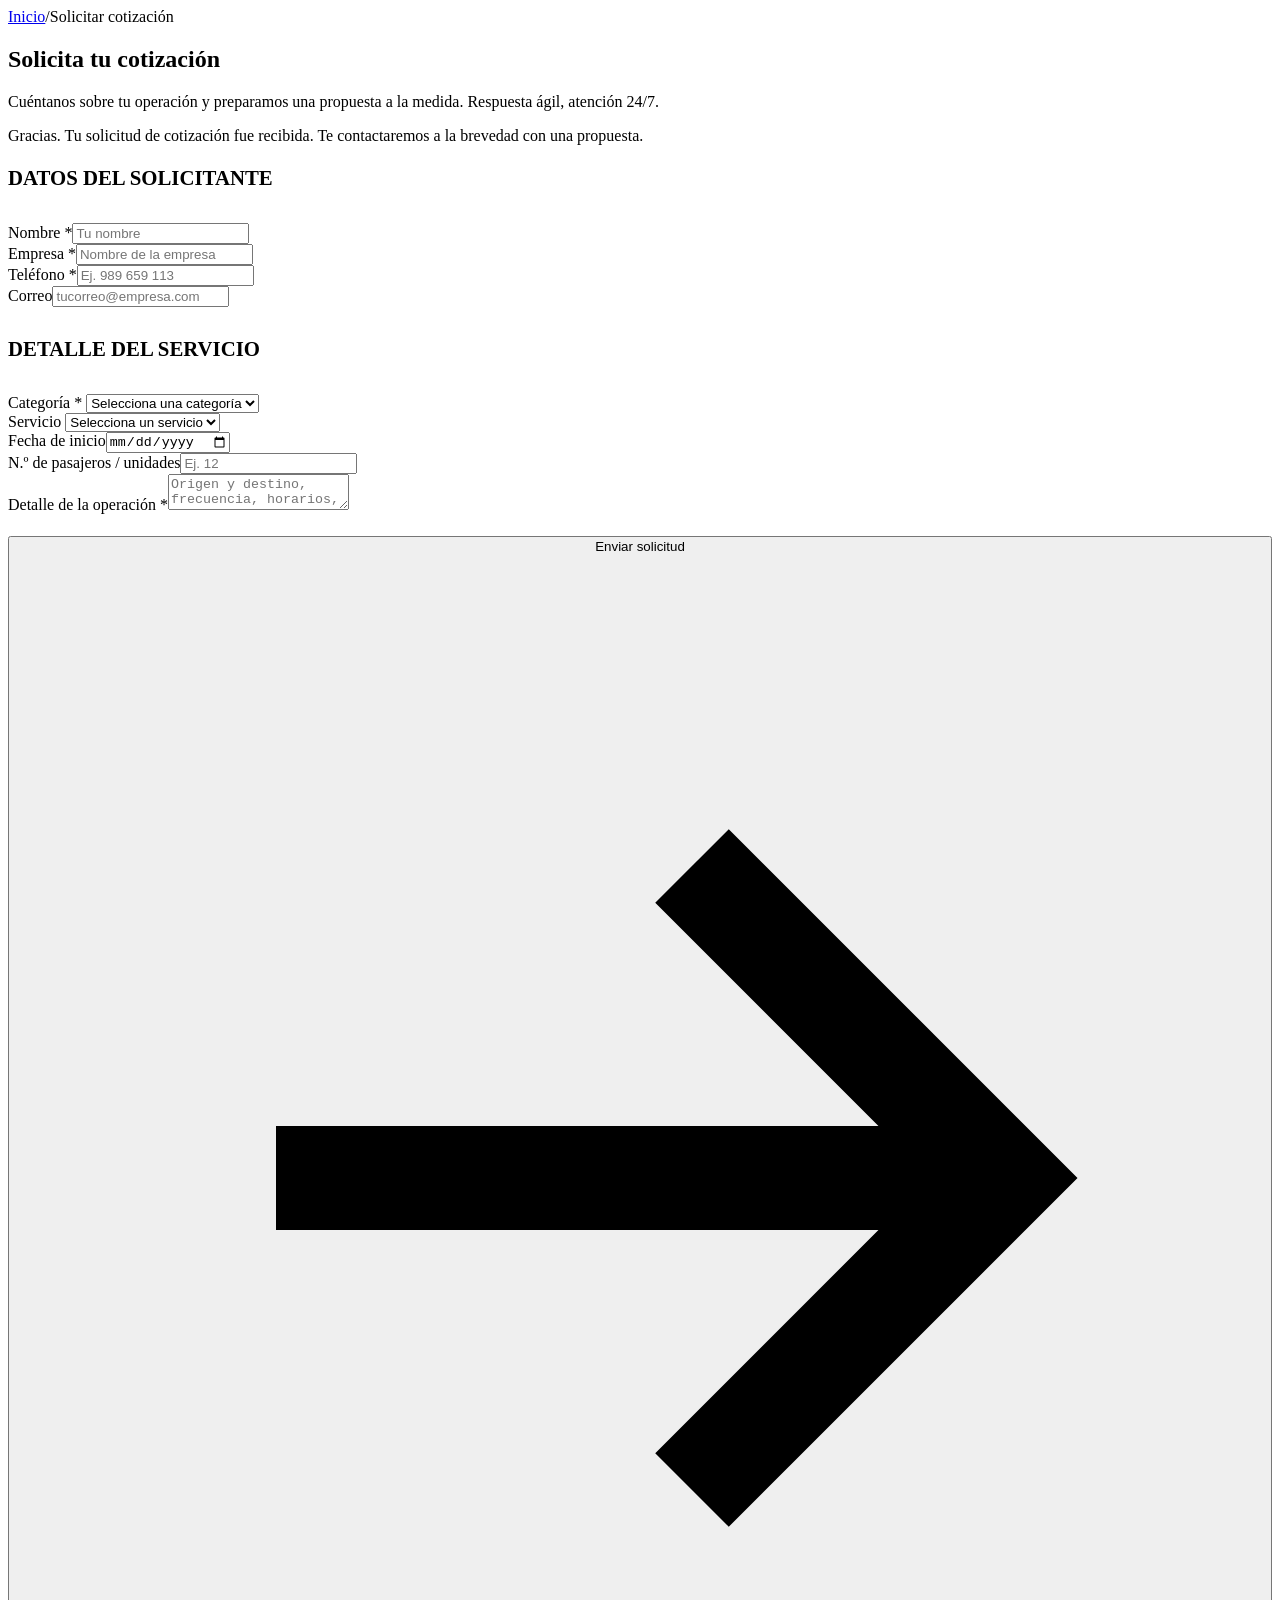
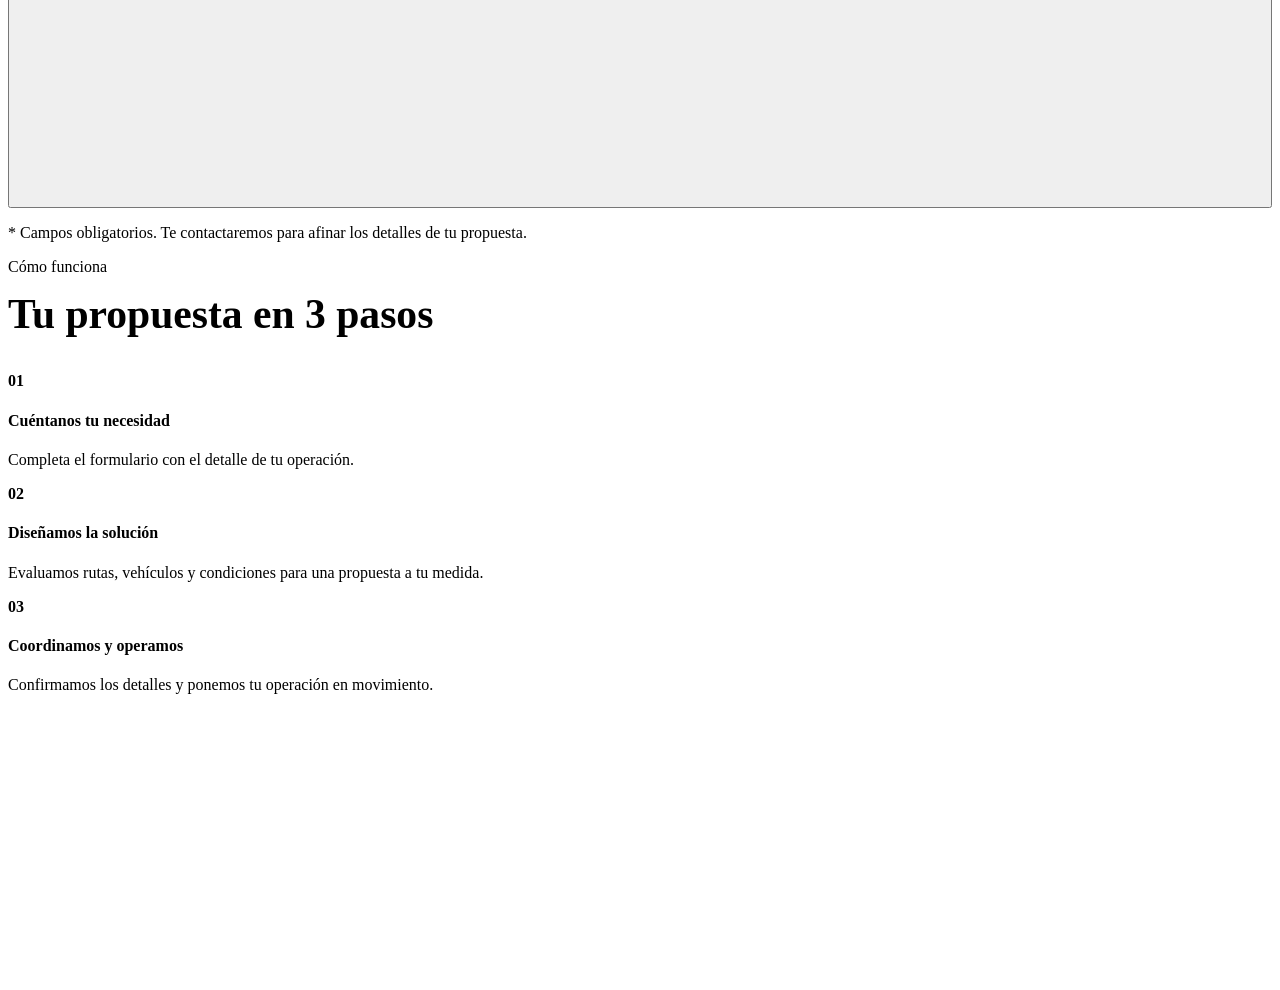
<file: cotizacion.html>
<!DOCTYPE html>
<html lang="es">
<head>
<!--#set var="page_title" value="Solicitar cotización — CYD Transporte y Alquiler de Vehículos" -->
<!--#set var="page_desc" value="Solicita una cotización a CYD para transporte de personal, alquiler de camionetas, minibuses, autos y soluciones de movilidad para minería, industria y empresa." -->
<!--#include virtual="partials/head.html" -->
</head>
<body class="has-page-hero">

<header id="site-header"></header>
<div class="mobile-menu" id="mobile-menu"></div>

<main>

<section class="page-hero">
  <div class="hero-grid"></div>
  <div class="speedlines"><span></span><span></span><span></span></div>
  <div class="container">
    <div class="inner">
      <div class="crumbs"><a href="/">Inicio</a><span class="sep">/</span><span>Solicitar cotización</span></div>
      <h1 class="display">Solicita tu <span class="accent">cotización</span></h1>
      <p class="lead">Cuéntanos sobre tu operación y preparamos una propuesta a la medida. Respuesta ágil, atención 24/7.</p>
    </div>
  </div>
</section>

<section class="section-pad">
  <div class="container">
    <div class="contact-grid">
      <!-- FORM -->
      <div class="reveal">
        <form class="form-card" id="quote-form" novalidate>
          <div class="form-success" id="ok">Gracias. Tu solicitud de cotización fue recibida. Te contactaremos a la brevedad con una propuesta.</div>
          <h3 style="font-family:'Barlow Condensed'; font-weight:700; text-transform:uppercase; font-size:1.3rem; margin-bottom:6px">Datos del solicitante</h3>
          <div class="underline" style="width:46px;height:3px;background:var(--cyan); margin-bottom:24px"></div>
          <div class="form-row">
            <div class="field"><label>Nombre <span class="req">*</span></label><input name="nombre" required placeholder="Tu nombre" /></div>
            <div class="field"><label>Empresa <span class="req">*</span></label><input name="empresa" required placeholder="Nombre de la empresa" /></div>
          </div>
          <div class="form-row">
            <div class="field"><label>Teléfono <span class="req">*</span></label><input name="telefono" required placeholder="Ej. 989 659 113" /></div>
            <div class="field"><label>Correo</label><input type="email" name="correo" placeholder="tucorreo@empresa.com" /></div>
          </div>

          <h3 style="font-family:'Barlow Condensed'; font-weight:700; text-transform:uppercase; font-size:1.3rem; margin:30px 0 6px">Detalle del servicio</h3>
          <div class="underline" style="width:46px;height:3px;background:var(--cyan); margin-bottom:24px"></div>
          <div class="form-row">
            <div class="field"><label>Categoría <span class="req">*</span></label>
              <select name="categoria" id="sel-cat" required>
                <option value="" disabled selected>Selecciona una categoría</option>
              </select>
            </div>
            <div class="field"><label>Servicio</label>
              <select name="servicio" id="sel-svc">
                <option value="" disabled selected>Selecciona un servicio</option>
              </select>
            </div>
          </div>
          <div class="form-row">
            <div class="field"><label>Fecha de inicio</label><input type="date" name="fecha" /></div>
            <div class="field"><label>N.º de pasajeros / unidades</label><input type="number" min="1" name="cantidad" placeholder="Ej. 12" /></div>
          </div>
          <div class="field full" style="margin-bottom:22px"><label>Detalle de la operación <span class="req">*</span></label><textarea name="detalle" required placeholder="Origen y destino, frecuencia, horarios, tipo de vehículo, condiciones especiales…"></textarea></div>
          <button type="submit" class="btn btn-primary" style="width:100%; justify-content:center">Enviar solicitud <svg class="arrow" viewBox="0 0 24 24" fill="none" stroke="currentColor" stroke-width="2"><path d="M5 12h14M13 6l6 6-6 6"/></svg></button>
          <p class="form-note">* Campos obligatorios. Te contactaremos para afinar los detalles de tu propuesta.</p>
        </form>
      </div>

      <!-- ASIDE -->
      <div class="reveal" style="transition-delay:.1s">
        <span class="eyebrow">Cómo funciona</span>
        <h2 class="display" style="font-size:clamp(1.9rem,3.6vw,2.6rem); margin-top:14px">Tu propuesta en 3 pasos</h2>
        <div class="info-list" style="margin-top:24px">
          <div class="info-item">
            <div class="ic" style="font-family:'Barlow Condensed'; font-weight:800; color:var(--blue)">01</div>
            <div class="it"><h4>Cuéntanos tu necesidad</h4><p>Completa el formulario con el detalle de tu operación.</p></div>
          </div>
          <div class="info-item">
            <div class="ic" style="font-family:'Barlow Condensed'; font-weight:800; color:var(--blue)">02</div>
            <div class="it"><h4>Diseñamos la solución</h4><p>Evaluamos rutas, vehículos y condiciones para una propuesta a tu medida.</p></div>
          </div>
          <div class="info-item">
            <div class="ic" style="font-family:'Barlow Condensed'; font-weight:800; color:var(--blue)">03</div>
            <div class="it"><h4>Coordinamos y operamos</h4><p>Confirmamos los detalles y ponemos tu operación en movimiento.</p></div>
          </div>
        </div>
        <div style="background:var(--navy); color:#fff; padding:28px 30px; margin-top:30px">
          <div style="display:flex; align-items:center; gap:10px; font-family:'Barlow Condensed'; text-transform:uppercase; letter-spacing:.14em; font-size:.8rem; color:var(--cyan)"><span style="width:8px;height:8px;border-radius:50%;background:var(--green);display:inline-block"></span> ¿Prefieres llamar?</div>
          <div style="display:flex; flex-direction:column; gap:6px; margin-top:14px">
            <a href="tel:989659113" style="font-family:'Barlow Condensed'; font-weight:800; font-size:1.5rem; color:#fff">989 659 113</a>
            <a href="tel:921341586" style="font-family:'Barlow Condensed'; font-weight:800; font-size:1.5rem; color:#fff">921 341 586</a>
            <a href="tel:902441534" style="font-family:'Barlow Condensed'; font-weight:800; font-size:1.5rem; color:#fff">902 441 534</a>
            <a href="tel:942894250" style="font-family:'Barlow Condensed'; font-weight:800; font-size:1.5rem; color:#fff">942 894 250</a>
          </div>
          <p style="color:rgba(255,255,255,0.6); margin-top:14px; font-size:.95rem">Atención las 24 horas, los 7 días de la semana.</p>
        </div>
      </div>
    </div>
  </div>
</section>

</main>

<footer id="site-footer"></footer>

<script>window.CYD_PAGE = "";</script>
<!--#include virtual="partials/scripts.html" -->
<script>
  // Poblar selects desde CYD_CATS
  const selCat = document.getElementById('sel-cat');
  const selSvc = document.getElementById('sel-svc');
  window.CYD_CATS.forEach(c => {
    const o = document.createElement('option'); o.value = c.id; o.textContent = c.n + ' · ' + c.short; selCat.appendChild(o);
  });
  function fillSvc(catId) {
    selSvc.innerHTML = '<option value="" disabled selected>Selecciona un servicio</option>';
    const cat = window.CYD_CATS.find(c => c.id === catId);
    if (!cat) return;
    cat.services.forEach(s => { const o = document.createElement('option'); o.value = s.id; o.textContent = s.name; selSvc.appendChild(o); });
  }
  selCat.addEventListener('change', () => fillSvc(selCat.value));

  // Preselección por hash (#cat-xxx o #servicio)
  (function preselect() {
    const h = (location.hash || '').replace('#', '');
    if (!h) return;
    if (h.startsWith('cat-')) { selCat.value = h.slice(4); fillSvc(selCat.value); return; }
    for (const c of window.CYD_CATS) {
      const s = c.services.find(x => x.id === h);
      if (s) { selCat.value = c.id; fillSvc(c.id); selSvc.value = s.id; break; }
    }
  })();

  const f = document.getElementById('quote-form');
  f.addEventListener('submit', (e) => {
    e.preventDefault();
    if (!f.checkValidity()) { f.reportValidity(); return; }
    document.getElementById('ok').classList.add('show');
    f.querySelectorAll('input,textarea').forEach(el => el.value = '');
    selCat.selectedIndex = 0; selSvc.selectedIndex = 0;
  });
</script>
</body>
</html>
</file>
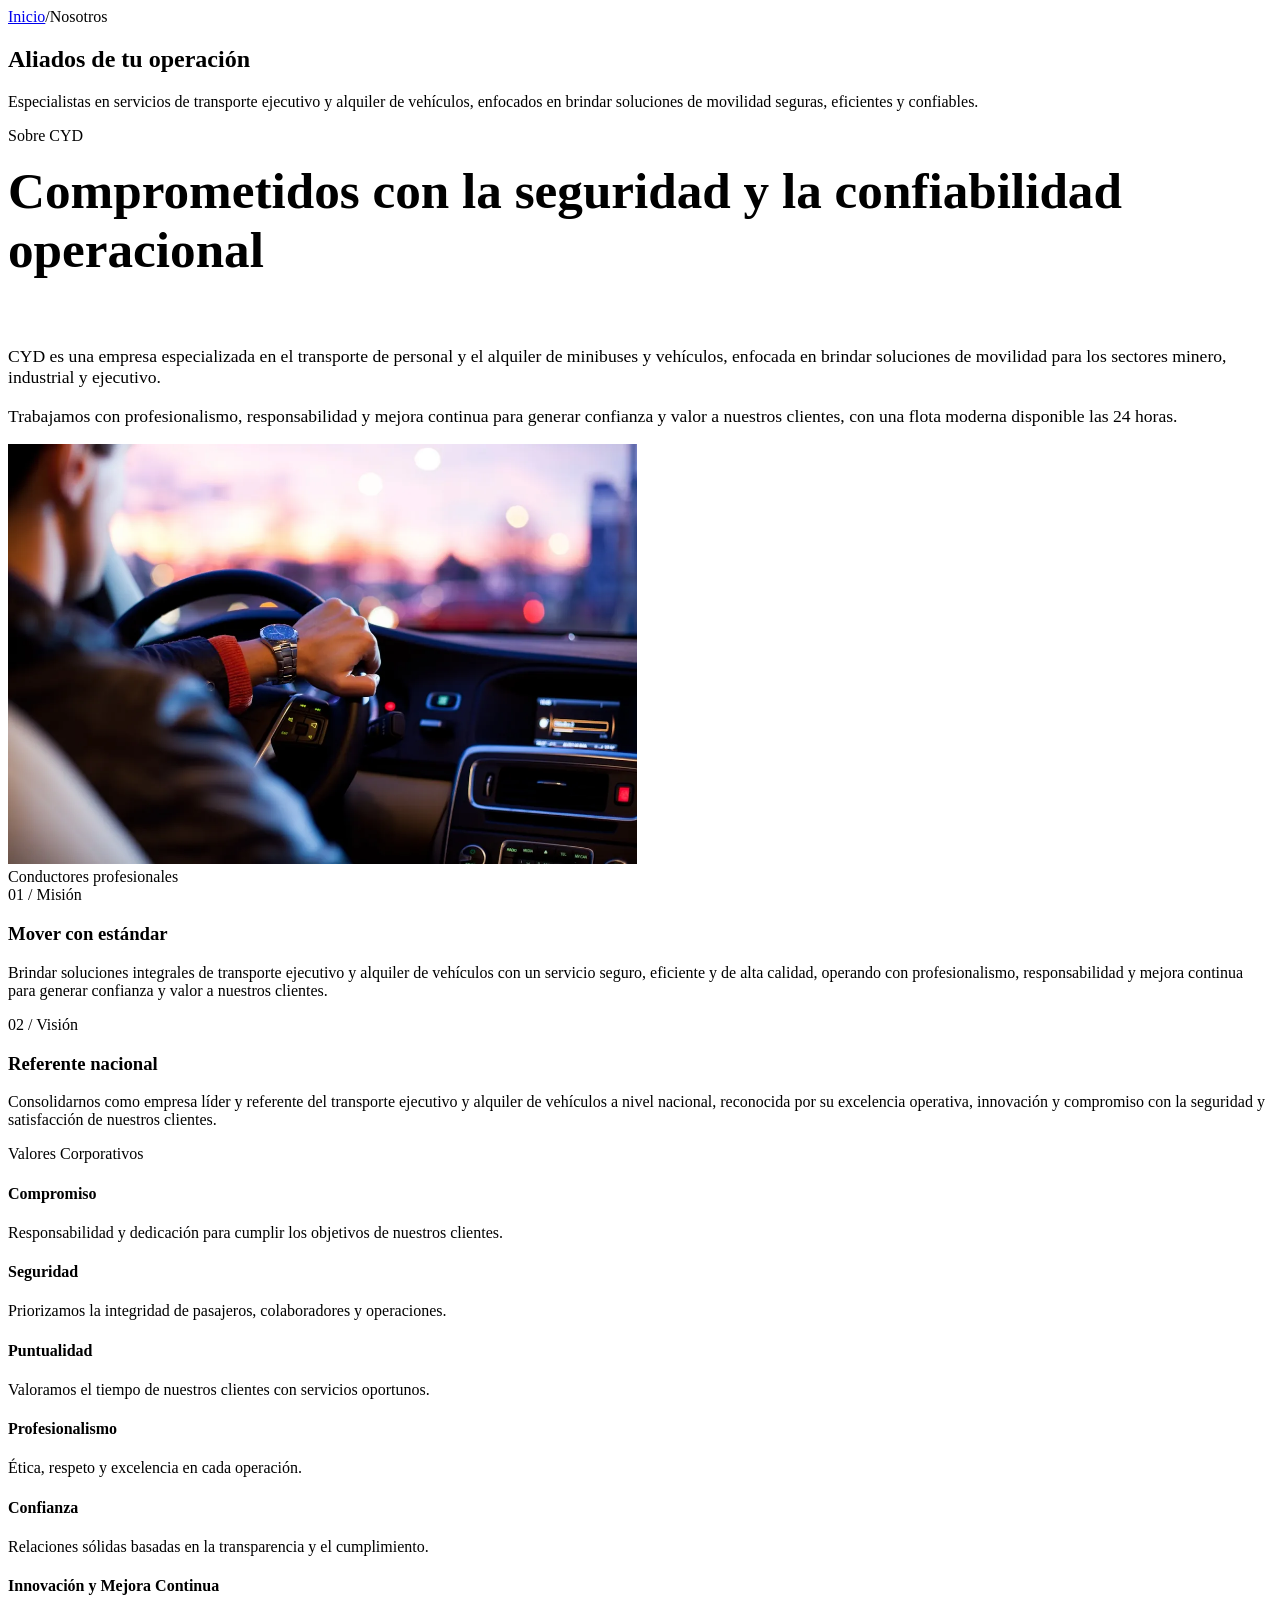
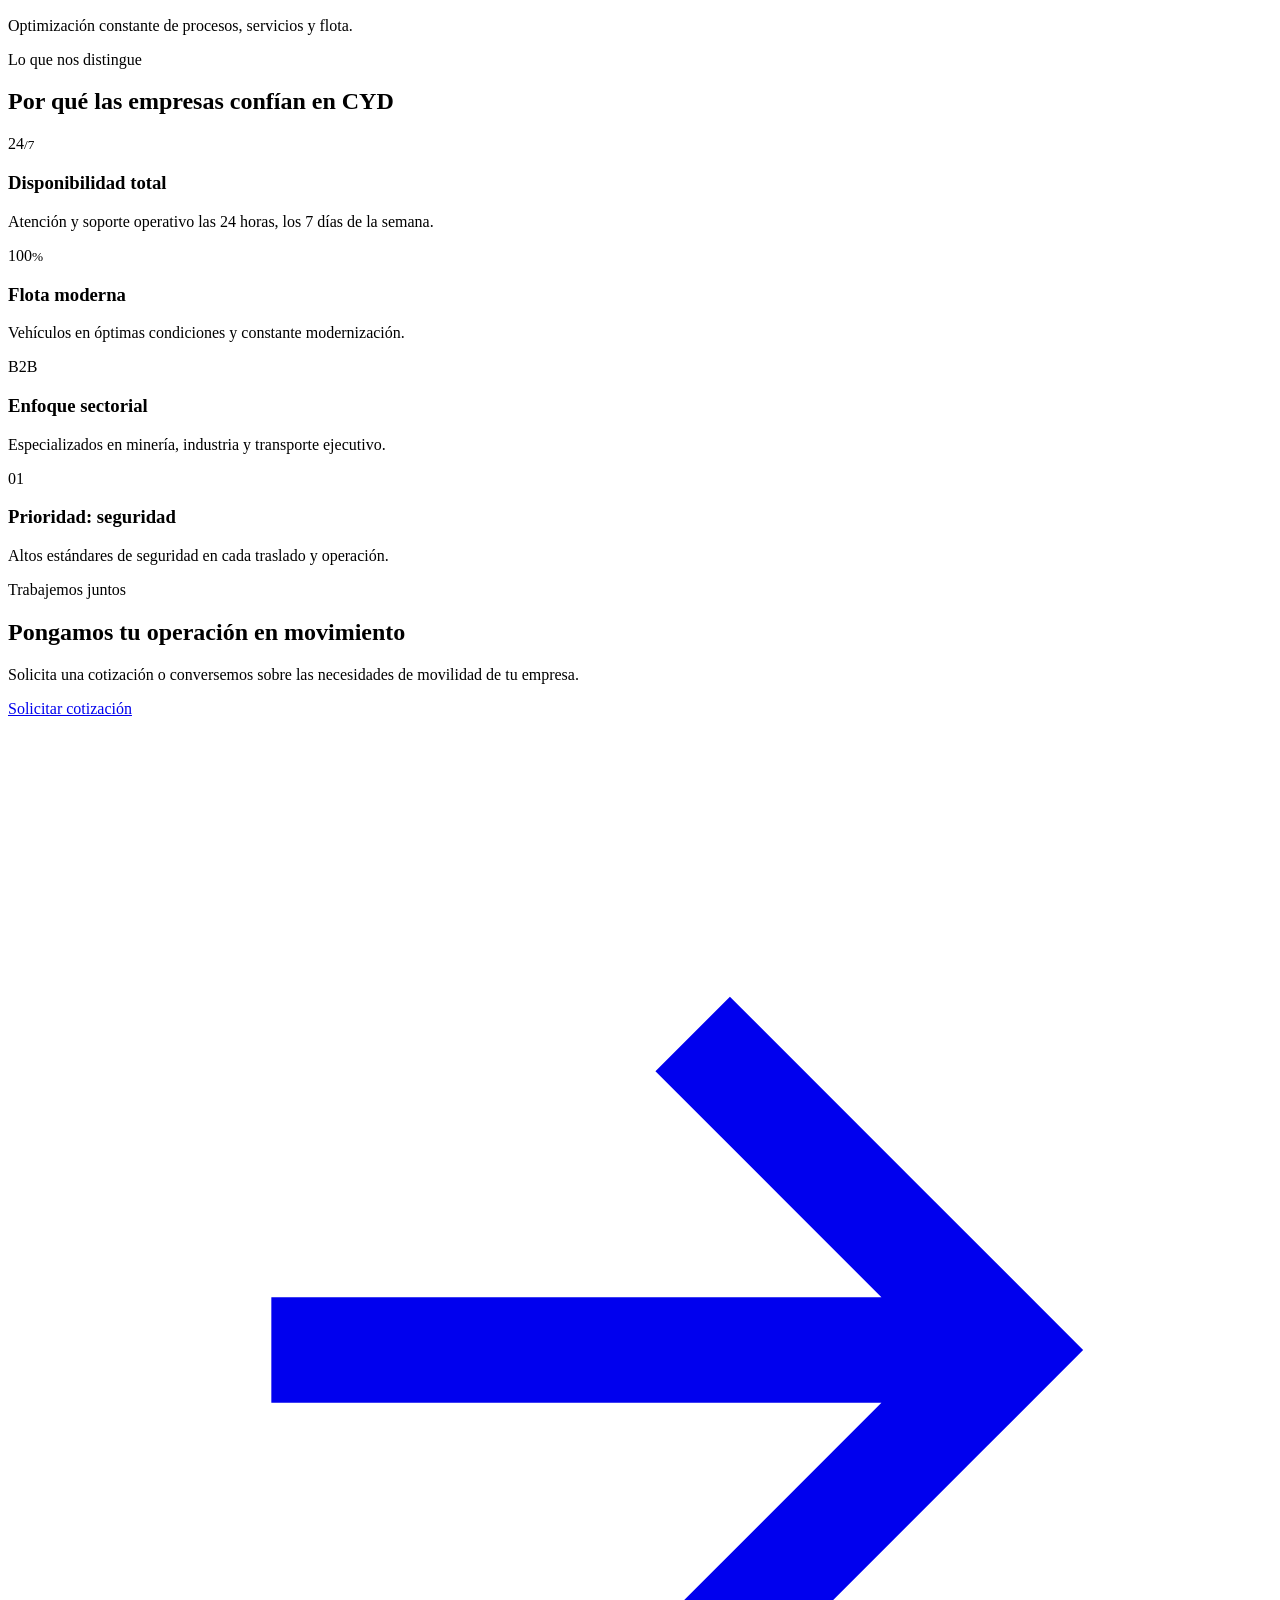
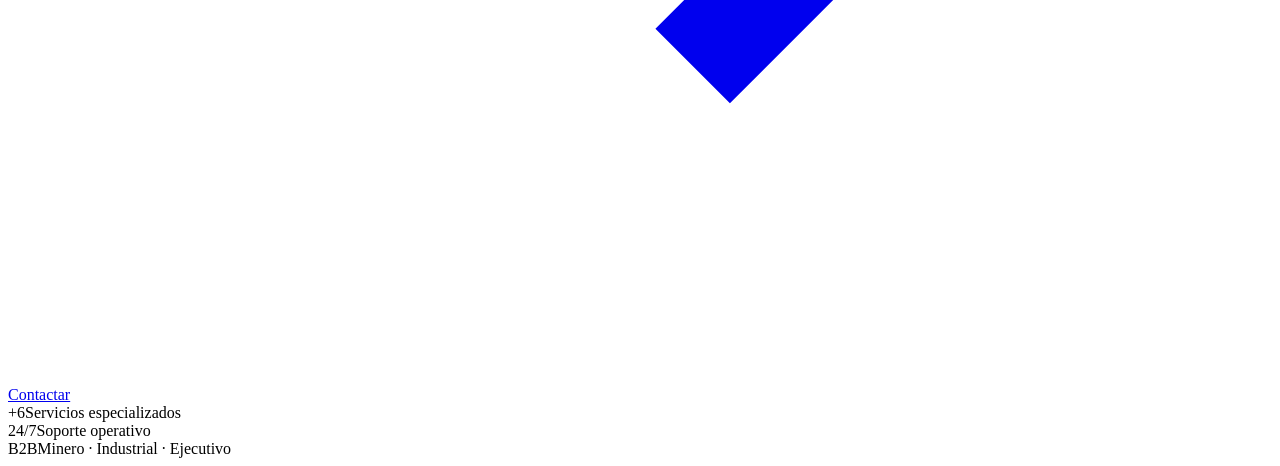
<file: nosotros.html>
<!DOCTYPE html>
<html lang="es">
<head>
<!--#set var="page_title" value="Nosotros — CYD Transporte y Alquiler de Vehículos" -->
<!--#set var="page_desc" value="Conoce a CYD: misión, visión y valores. Aliados estratégicos en movilidad minera, industrial y ejecutiva." -->
<!--#include virtual="partials/head.html" -->
</head>
<body class="has-page-hero">

<header id="site-header"></header>
<div class="mobile-menu" id="mobile-menu"></div>

<main>

<section class="page-hero">
  <div class="hero-grid"></div>
  <div class="speedlines"><span></span><span></span><span></span></div>
  <div class="container">
    <div class="inner">
      <div class="crumbs"><a href="/">Inicio</a><span class="sep">/</span><span>Nosotros</span></div>
      <h1 class="display">Aliados de tu <span class="accent">operación</span></h1>
      <p class="lead">Especialistas en servicios de transporte ejecutivo y alquiler de vehículos, enfocados en brindar soluciones de movilidad seguras, eficientes y confiables.</p>
    </div>
  </div>
</section>

<!-- INTRO + FOTO -->
<section class="section-pad">
  <div class="container">
    <div class="mv-grid" style="align-items:center">
      <div class="reveal">
        <span class="eyebrow">Sobre CYD</span>
        <h2 class="display" style="font-size:clamp(2rem,4vw,3.2rem); margin-top:16px">Comprometidos con la seguridad y la confiabilidad operacional</h2>
        <div class="underline" style="width:56px;height:3px;background:var(--cyan);margin-top:20px"></div>
        <p style="color:var(--ink-2); font-size:1.1rem; margin-top:22px">CYD es una empresa especializada en el transporte de personal y el alquiler de minibuses y vehículos, enfocada en brindar soluciones de movilidad para los sectores minero, industrial y ejecutivo.</p>
        <p style="color:var(--ink-2); font-size:1.1rem; margin-top:16px">Trabajamos con profesionalismo, responsabilidad y mejora continua para generar confianza y valor a nuestros clientes, con una flota moderna disponible las 24 horas.</p>
      </div>
      <div class="media-frame reveal" style="transition-delay:.1s">
        <div class="speedlines"><span></span><span></span><span></span></div>
        <img id="about-photo" class="cyd-img" style="height:420px"
          src="uploads/about-equipo.webp"
          alt="Equipo y flota de CYD" loading="lazy" decoding="async">
        <div class="media-tag"><span class="dot"></span>Conductores profesionales</div>
        <div class="corner"></div>
      </div>
    </div>
  </div>
</section>

<!-- MISIÓN / VISIÓN / VALORES -->
<section class="section-pad" style="background:var(--surface); border-top:1px solid var(--line); border-bottom:1px solid var(--line)">
  <div class="container">
    <div class="mv-grid">
      <div class="reveal">
        <div class="mv-block">
          <div class="tag"><span class="n">01 /</span> Misión</div>
          <h3>Mover con estándar</h3>
          <p>Brindar soluciones integrales de transporte ejecutivo y alquiler de vehículos con un servicio seguro, eficiente y de alta calidad, operando con profesionalismo, responsabilidad y mejora continua para generar confianza y valor a nuestros clientes.</p>
        </div>
        <div class="mv-block">
          <div class="tag"><span class="n">02 /</span> Visión</div>
          <h3>Referente nacional</h3>
          <p>Consolidarnos como empresa líder y referente del transporte ejecutivo y alquiler de vehículos a nivel nacional, reconocida por su excelencia operativa, innovación y compromiso con la seguridad y satisfacción de nuestros clientes.</p>
        </div>
      </div>
      <div class="valores reveal" style="transition-delay:.1s">
        <div class="vh">Valores Corporativos</div>
        <div id="valores-list"></div>
      </div>
    </div>
  </div>
</section>

<!-- DIFERENCIADORES -->
<section class="band-navy section-pad" style="--band-img:url('uploads/hero-mina.webp')">
  <div class="container">
    <div class="section-head reveal">
      <span class="eyebrow on-dark">Lo que nos distingue</span>
      <h2 class="display">Por qué las empresas confían en CYD</h2>
      <div class="underline"></div>
    </div>
    <div class="dif-grid" id="dif-grid"></div>
  </div>
</section>

<!-- CTA -->
<section class="cta-band" style="--band-img:url('uploads/band-flota.webp')">
  <div class="container">
    <div class="cta-band-inner reveal">
      <div class="cta-band-copy">
        <span class="eyebrow on-dark">Trabajemos juntos</span>
        <h2 class="display">Pongamos tu operación en movimiento</h2>
        <p>Solicita una cotización o conversemos sobre las necesidades de movilidad de tu empresa.</p>
        <div class="actions">
          <a href="/cotizacion" class="btn btn-light">Solicitar cotización <svg class="arrow" viewBox="0 0 24 24" fill="none" stroke="currentColor" stroke-width="2"><path d="M5 12h14M13 6l6 6-6 6"/></svg></a>
          <a href="/contacto" class="btn btn-ghost on-dark">Contactar</a>
        </div>
      </div>
      <div class="cta-band-aside">
        <div class="kpi"><span class="k">+6</span><span class="v">Servicios especializados</span></div>
        <div class="kpi"><span class="k">24/7</span><span class="v">Soporte operativo</span></div>
        <div class="kpi"><span class="k">B2B</span><span class="v">Minero · Industrial · Ejecutivo</span></div>
      </div>
    </div>
  </div>
</section>

</main>

<footer id="site-footer"></footer>

<script>window.CYD_PAGE = "nosotros";</script>
<!--#include virtual="partials/scripts.html" -->
<script>
  const valores = [
    { t: "Compromiso", d: "Responsabilidad y dedicación para cumplir los objetivos de nuestros clientes." },
    { t: "Seguridad", d: "Priorizamos la integridad de pasajeros, colaboradores y operaciones." },
    { t: "Puntualidad", d: "Valoramos el tiempo de nuestros clientes con servicios oportunos." },
    { t: "Profesionalismo", d: "Ética, respeto y excelencia en cada operación." },
    { t: "Confianza", d: "Relaciones sólidas basadas en la transparencia y el cumplimiento." },
    { t: "Innovación y Mejora Continua", d: "Optimización constante de procesos, servicios y flota." },
  ];
  document.getElementById('valores-list').innerHTML = valores.map(v => `
    <div class="valor"><h4>${v.t}</h4><p>${v.d}</p></div>`).join('');

  const dif = [
    { num: "24", small: "/7", t: "Disponibilidad total", d: "Atención y soporte operativo las 24 horas, los 7 días de la semana." },
    { num: "100", small: "%", t: "Flota moderna", d: "Vehículos en óptimas condiciones y constante modernización." },
    { num: "B2B", small: "", t: "Enfoque sectorial", d: "Especializados en minería, industria y transporte ejecutivo." },
    { num: "01", small: "", t: "Prioridad: seguridad", d: "Altos estándares de seguridad en cada traslado y operación." },
  ];
  document.getElementById('dif-grid').innerHTML = dif.map((d, i) => `
    <div class="dif reveal" style="transition-delay:${i * 0.07}s">
      <div class="num">${d.num}<small>${d.small}</small></div>
      <h3>${d.t}</h3>
      <p>${d.d}</p>
    </div>`).join('');
</script>
</body>
</html>
</file>
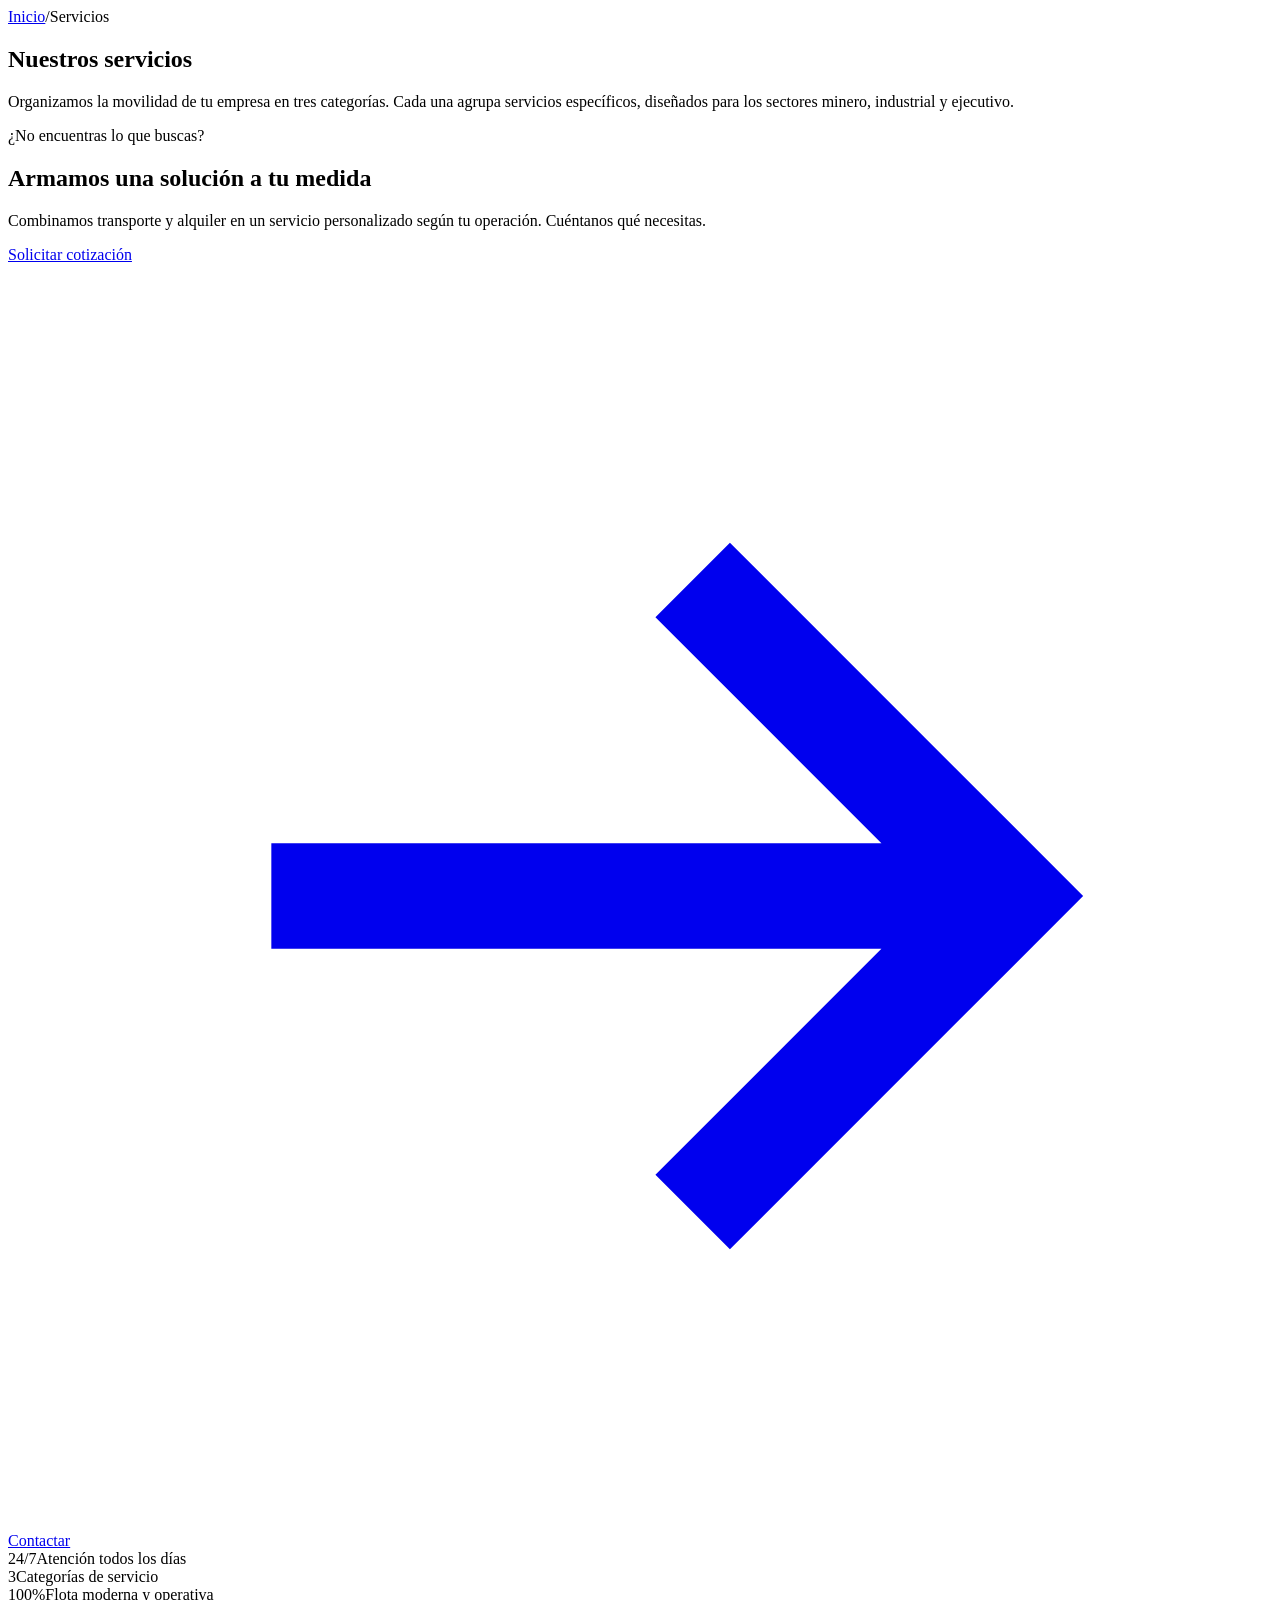
<file: servicios.html>
<!DOCTYPE html>
<html lang="es">
<head>
<!--#set var="page_title" value="Servicios — CYD Transporte y Alquiler de Vehículos" -->
<!--#set var="page_desc" value="Categorías y servicios de CYD: transporte de personal, alquiler de minibuses y vehículos, y soluciones integrales de movilidad para minería, industria y empresa." -->
<!--#include virtual="partials/head.html" -->
</head>
<body class="has-page-hero">

<header id="site-header"></header>
<div class="mobile-menu" id="mobile-menu"></div>

<main>

<!-- PAGE HERO -->
<section class="page-hero">
  <div class="hero-grid"></div>
  <div class="speedlines"><span></span><span></span><span></span></div>
  <div class="container">
    <div class="inner">
      <div class="crumbs"><a href="/">Inicio</a><span class="sep">/</span><span>Servicios</span></div>
      <h1 class="display">Nuestros <span class="accent">servicios</span></h1>
      <p class="lead">Organizamos la movilidad de tu empresa en tres categorías. Cada una agrupa servicios específicos, diseñados para los sectores minero, industrial y ejecutivo.</p>
    </div>
  </div>
</section>

<!-- ÍNDICE DE CATEGORÍAS -->
<section style="background:var(--surface); border-bottom:1px solid var(--line);">
  <div class="container">
    <div id="cat-index" style="display:grid; grid-template-columns:repeat(3,1fr); gap:0;"></div>
  </div>
</section>

<!-- SECCIONES POR CATEGORÍA -->
<div id="cat-sections"></div>

<!-- CTA -->
<section class="cta-band" style="--band-img:url('uploads/band-cta.webp')">
  <div class="container">
    <div class="cta-band-inner reveal">
      <div class="cta-band-copy">
        <span class="eyebrow on-dark">¿No encuentras lo que buscas?</span>
        <h2 class="display">Armamos una solución a tu medida</h2>
        <p>Combinamos transporte y alquiler en un servicio personalizado según tu operación. Cuéntanos qué necesitas.</p>
        <div class="actions">
          <a href="/cotizacion" class="btn btn-light">Solicitar cotización <svg class="arrow" viewBox="0 0 24 24" fill="none" stroke="currentColor" stroke-width="2"><path d="M5 12h14M13 6l6 6-6 6"/></svg></a>
          <a href="/contacto" class="btn btn-ghost on-dark">Contactar</a>
        </div>
      </div>
      <div class="cta-band-aside">
        <div class="kpi"><span class="k">24/7</span><span class="v">Atención todos los días</span></div>
        <div class="kpi"><span class="k">3</span><span class="v">Categorías de servicio</span></div>
        <div class="kpi"><span class="k">100%</span><span class="v">Flota moderna y operativa</span></div>
      </div>
    </div>
  </div>
</section>

</main>

<footer id="site-footer"></footer>

<script>window.CYD_PAGE = "servicios";</script>
<!--#include virtual="partials/scripts.html" -->
<script>
  const ic = {
    executive: '<svg viewBox="0 0 48 48" fill="none" stroke="currentColor" stroke-width="1.5" stroke-linecap="square"><path d="M6 34l4-12h28l4 12"/><path d="M3 34h42v6H3z"/><path d="M14 22V12h20v10"/><line x1="24" y1="12" x2="24" y2="22"/><circle cx="13" cy="40" r="2.4"/><circle cx="35" cy="40" r="2.4"/></svg>',
    site: '<svg viewBox="0 0 48 48" fill="none" stroke="currentColor" stroke-width="1.5" stroke-linecap="square"><path d="M4 40h40"/><path d="M10 40V20l10-8 10 8v20"/><path d="M30 40V26h8v14"/><line x1="16" y1="24" x2="24" y2="24"/><line x1="16" y1="30" x2="24" y2="30"/></svg>',
    pickup: '<svg viewBox="0 0 48 48" fill="none" stroke="currentColor" stroke-width="1.5" stroke-linecap="square"><path d="M3 32V20h20v12"/><path d="M23 24h9l6 6v2"/><path d="M3 32h42v4H3z"/><circle cx="13" cy="38" r="3"/><circle cx="35" cy="38" r="3"/></svg>',
    bus: '<svg viewBox="0 0 48 48" fill="none" stroke="currentColor" stroke-width="1.5" stroke-linecap="square"><rect x="6" y="12" width="36" height="22"/><line x1="6" y1="20" x2="42" y2="20"/><line x1="18" y1="12" x2="18" y2="20"/><line x1="30" y1="12" x2="30" y2="20"/><path d="M6 34v4M42 34v4"/><line x1="13" y1="27" x2="17" y2="27"/><line x1="31" y1="27" x2="35" y2="27"/></svg>',
    car: '<svg viewBox="0 0 48 48" fill="none" stroke="currentColor" stroke-width="1.5" stroke-linecap="square"><path d="M5 32l3-10h32l3 10"/><path d="M2 32h44v4H2z"/><path d="M13 22l3-6h16l3 6"/><circle cx="13" cy="38" r="2.6"/><circle cx="35" cy="38" r="2.6"/></svg>',
    mobility: '<svg viewBox="0 0 48 48" fill="none" stroke="currentColor" stroke-width="1.5" stroke-linecap="square"><circle cx="24" cy="24" r="18"/><path d="M24 6v36M6 24h36"/><path d="M24 6c6 5 6 31 0 36M24 6c-6 5-6 31 0 36"/></svg>',
  };

  // Detalle por servicio: foto real (src), ícono, descripción y tags
  const DET = {
    ejecutivo: {
      icon: "executive",
      photo: "uploads/hero-mina.webp",
      desc: "Servicio de traslado seguro, puntual y eficiente para personal operativo, administrativo y ejecutivo, adaptado a los requerimientos de cada cliente y operación.",
      tags: ["Personal ejecutivo", "Puntualidad", "Rutas a medida"],
    },
    proyectos: {
      icon: "site",
      photo: "uploads/band-flota.webp",
      desc: "Brindamos servicios de transporte hacia distintas zonas operativas y proyectos industriales, garantizando comodidad, seguridad y continuidad en cada traslado.",
      tags: ["Zonas operativas", "Proyectos industriales", "Continuidad"],
    },
    camionetas: {
      icon: "pickup",
      photo: "uploads/cat-alquiler.webp",
      desc: "Contamos con camionetas abiertas y cerradas, equipadas y en óptimas condiciones para diferentes tipos de operaciones y necesidades empresariales.",
      tags: ["Abiertas y cerradas", "Equipadas", "Óptimas condiciones"],
    },
    buses: {
      icon: "bus",
      photo: "uploads/svc-buses.webp",
      desc: "Servicio de alquiler de minibuses para el traslado de personal a faenas mineras e industriales, con comodidad, capacidad y altos estándares de seguridad.",
      tags: ["Traslado de personal", "Faena minera", "Seguridad"],
    },
    autos: {
      icon: "car",
      photo: "uploads/svc-autos.webp",
      desc: "Disponemos de vehículos modernos para servicios corporativos, ejecutivos y de movilidad empresarial, con opciones adaptadas a cada necesidad.",
      tags: ["Vehículos modernos", "Corporativo", "A medida"],
    },
    movilidad: {
      icon: "mobility",
      photo: "uploads/cat-soluciones.webp",
      desc: "Ofrecemos servicios personalizados de transporte y alquiler vehicular, orientados a brindar eficiencia, confianza y soporte operativo a nuestros clientes.",
      tags: ["Personalizado", "Eficiencia", "Soporte operativo"],
    },
  };
  const intros = {
    transporte: "Nos encargamos de la logística de llevar a tu personal de un punto a otro, con seguridad y continuidad.",
    alquiler: "Arrendamos unidades en óptimas condiciones para que tu empresa las utilice según su conveniencia.",
    soluciones: "Un servicio global de consultoría logística que combina transporte y flota de manera personalizada.",
  };
  const arrow = '<svg viewBox="0 0 24 24" fill="none" stroke="currentColor" stroke-width="2"><path d="M5 12h14M13 6l6 6-6 6"/></svg>';

  // Índice superior
  document.getElementById('cat-index').innerHTML = window.CYD_CATS.map((c, i) => `
    <a href="#cat-${c.id}" style="padding:26px 28px; border-right:${i < 2 ? '1px solid var(--line)' : '0'}; display:flex; gap:16px; align-items:flex-start; transition:background .2s;">
      <span style="font-family:'Barlow Condensed'; font-weight:800; font-size:1.1rem; color:var(--blue); letter-spacing:.06em">${c.n}</span>
      <span>
        <span style="display:block; font-family:'Barlow Condensed'; font-weight:700; text-transform:uppercase; font-size:1.15rem; color:var(--ink); line-height:1.05">${c.short}</span>
        <span style="display:block; color:var(--ink-2); font-size:.95rem; margin-top:6px">${c.services.length} servicio${c.services.length > 1 ? 's' : ''}</span>
      </span>
    </a>`).join('');

  // Secciones por categoría
  document.getElementById('cat-sections').innerHTML = window.CYD_CATS.map(c => `
    <section class="cat-section" id="cat-${c.id}">
      <div class="container">
        <div class="head reveal">
          <span class="bignum">${c.n}</span>
          <div class="htext">
            <span class="eyebrow">Categoría ${c.n}</span>
            <h2 class="display">${c.title}</h2>
            <div class="ul"></div>
          </div>
        </div>
        <p class="reveal" style="color:var(--ink-2); font-size:1.12rem; max-width:680px; margin:-26px 0 44px">${intros[c.id]}</p>
        <div class="svc-grid ${c.services.length === 1 ? 'cols-1' : ''}">
          ${c.services.map((s, i) => `
            <article class="svc-item reveal" id="${s.id}" style="transition-delay:${(i % 2) * 0.08}s">
              <div class="ph">
                <img class="cyd-img" src="${DET[s.id].photo}" alt="${s.name}" loading="lazy" decoding="async">
              </div>
              <div class="body">
                <div class="ic">${ic[DET[s.id].icon]}</div>
                <h3>${s.name}</h3>
                <p>${DET[s.id].desc}</p>
                <div class="tags">${DET[s.id].tags.map(t => `<span>${t}</span>`).join('')}</div>
              </div>
            </article>`).join('')}
        </div>
      </div>
    </section>`).join('');

  // Re-observa los nuevos .reveal inyectados (helper compartido de cyd.js)
  window.CYD.observeReveals(document.getElementById('cat-sections'));

  // Las secciones se generan con JS, así que al llegar con un #hash (p.ej. desde
  // el mega-menú) el navegador no las encuentra todavía. Saltamos manualmente.
  if (location.hash) {
    const goToHash = () => {
      const t = document.getElementById(decodeURIComponent(location.hash.slice(1)));
      if (t) t.scrollIntoView({ block: "start" });
    };
    requestAnimationFrame(() => requestAnimationFrame(goToHash));
  }
</script>
</body>
</html>
</file>
